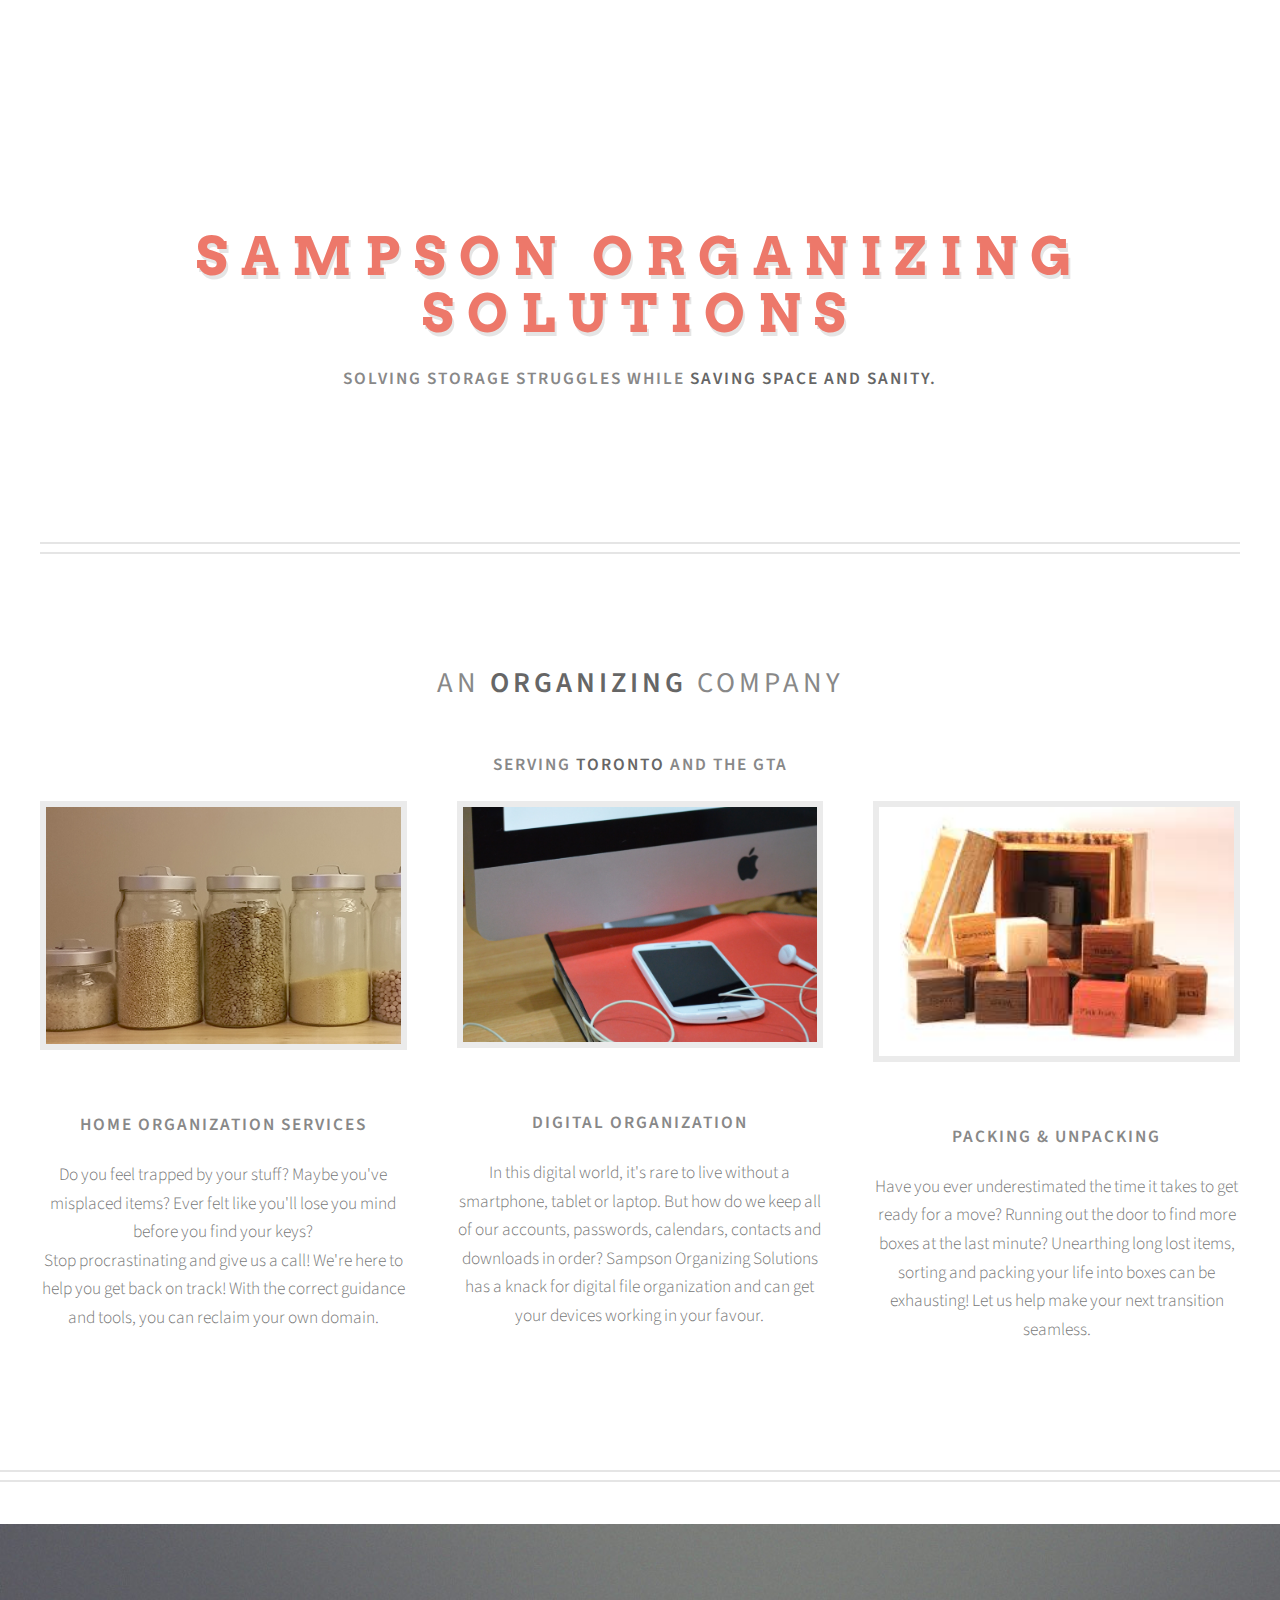
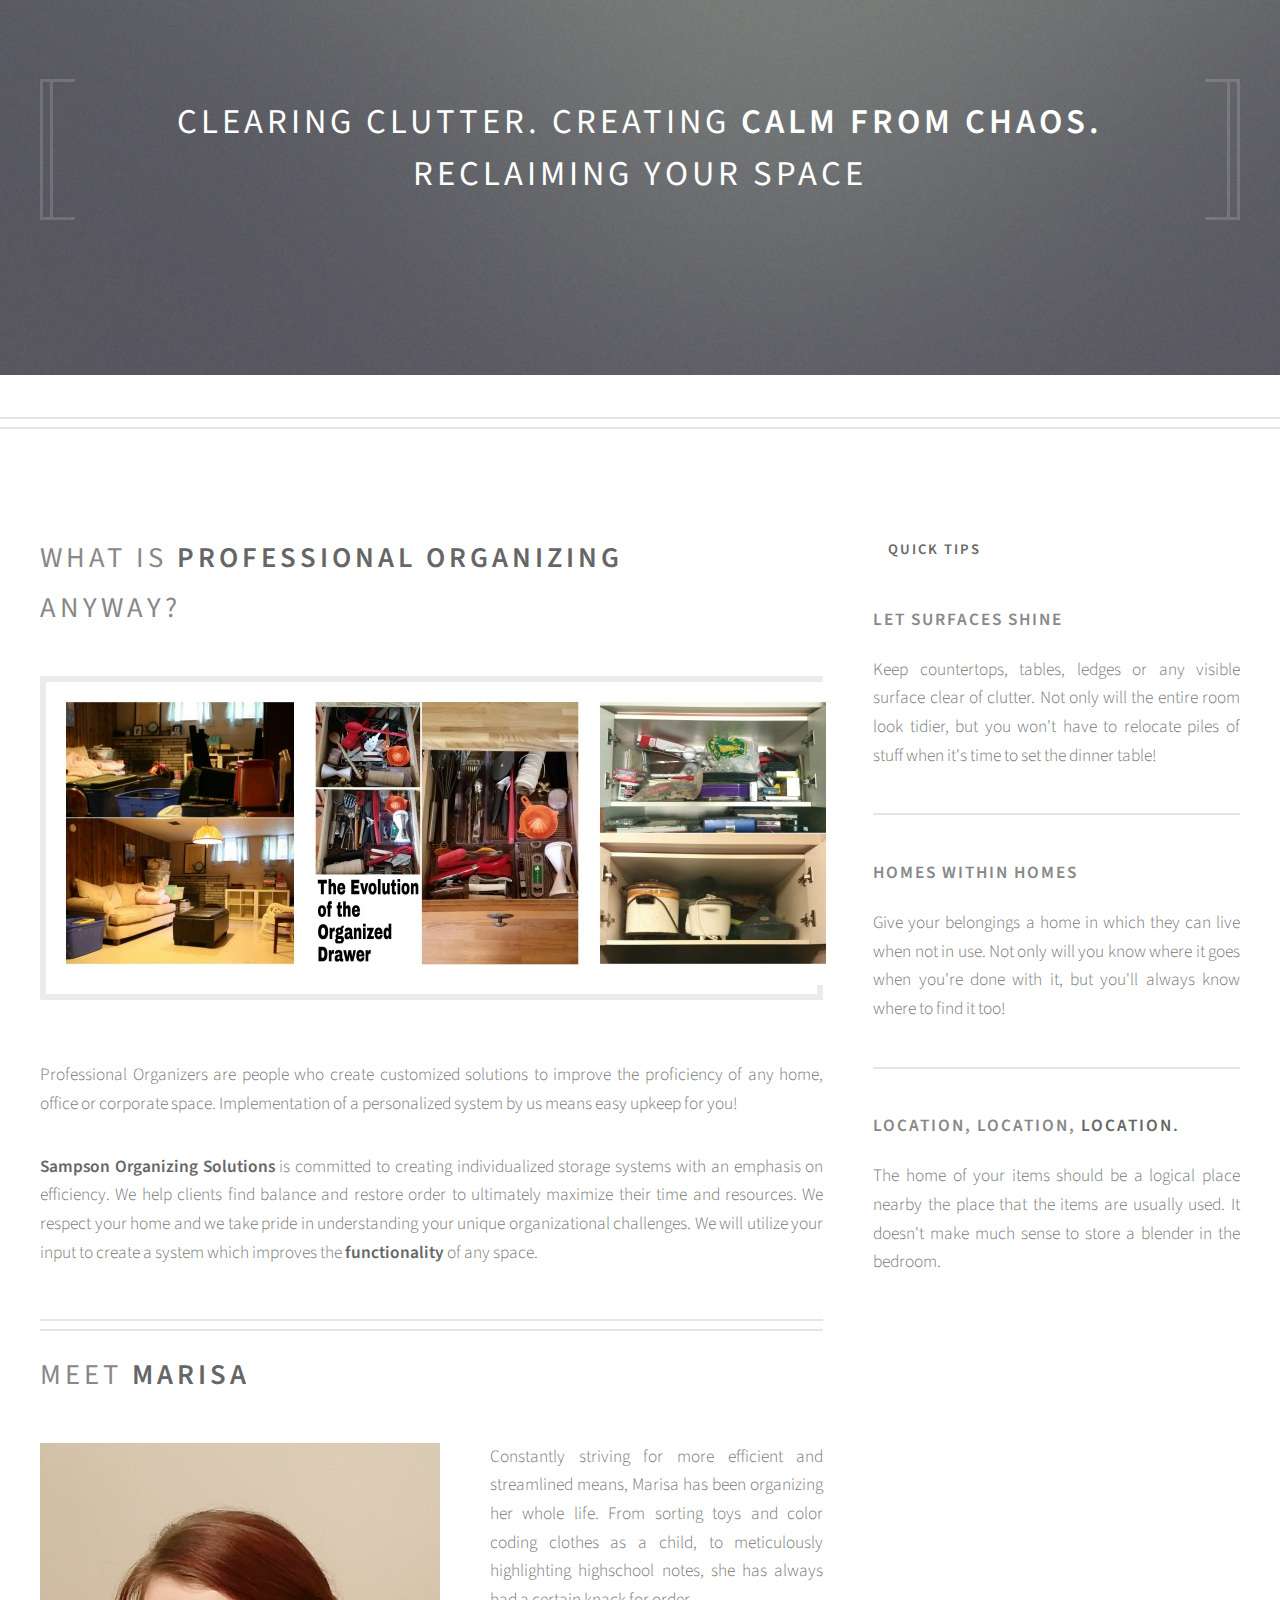
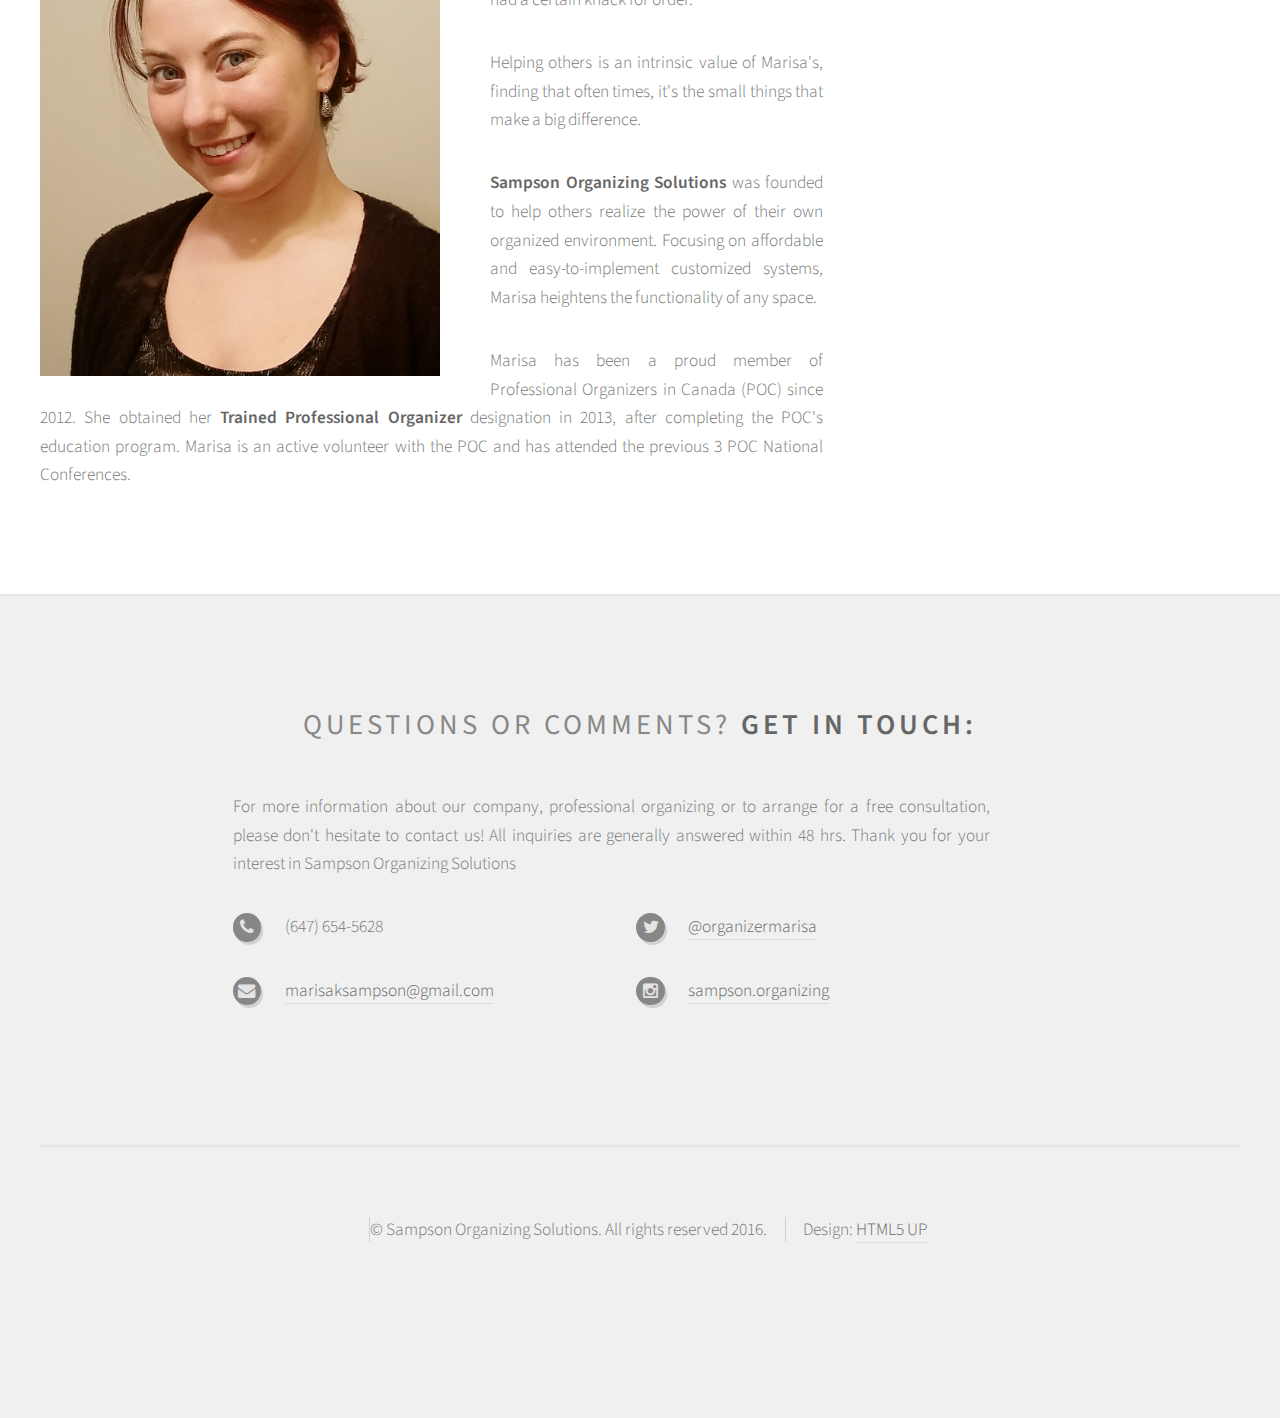
<file: index.html>
<!DOCTYPE HTML>
<!--
	Strongly Typed by HTML5 UP
	html5up.net | @n33co
	Free for personal and commercial use under the CCA 3.0 license (html5up.net/license)
-->
<html>
	<head>
		<script>
		  (function(i,s,o,g,r,a,m){i['GoogleAnalyticsObject']=r;i[r]=i[r]||function(){
		  (i[r].q=i[r].q||[]).push(arguments)},i[r].l=1*new Date();a=s.createElement(o),
		  m=s.getElementsByTagName(o)[0];a.async=1;a.src=g;m.parentNode.insertBefore(a,m)
		  })(window,document,'script','//www.google-analytics.com/analytics.js','ga');

		  ga('create', 'UA-69018903-1', 'auto');
		  ga('send', 'pageview');

		</script>
		<title>Sampson Organizing Solutions</title>
		<meta charset="utf-8" />
		<meta name="viewport" content="width=device-width, initial-scale=1" />
		<!--[if lte IE 8]><script src="assets/js/ie/html5shiv.js"></script><![endif]-->
		<link rel="stylesheet" href="assets/css/main.css" />
		<!--[if lte IE 8]><link rel="stylesheet" href="assets/css/ie8.css" /><![endif]-->
	</head>
	<body class="homepage">
		<div id="page-wrapper">

			<!-- Header -->
				<div id="header-wrapper">
					<div id="header" class="container">

						<!-- Logo -->
							<h1 id="logo"><a href="index.html">Sampson Organizing <br/> <br/> Solutions</a></h1>
							<p><h3>Solving Storage Struggles while <strong>Saving Space and Sanity.</strong></h3></p>

						<!-- Nav -->
							<nav id="nav">
						
							</nav>

					</div>
				</div>

			<!-- Features -->
				<div id="features-wrapper">
					<section id="features" class="container">
						<header>
							<h2>An <strong>Organizing</strong> Company</h2>
							<h3>Serving <strong>Toronto</strong> and the GTA</h3>
						</header>
						<div class="row">
							<div class="4u 12u(mobile)">

								<!-- Feature -->
									<section>
										<img class="image featured" src="images/organizedjars.jpg" alt="Organized Jars"/>
										<header>
											<h3>Home Organization Services</h3>
										</header>
										<p>Do you feel trapped by your stuff? Maybe you've misplaced items? Ever felt like you'll lose you mind before you find your keys?
										</p>Stop procrastinating and give us a call! We're here to help you get back on track! With the correct guidance and tools, you can reclaim your own domain.
									</section>

							</div>
							<div class="4u 12u(mobile)">

								<!-- Feature -->
									<section>
										<img class="image featured" src="images/digital_files.jpg" alt="Digital Organization" />
										<header>
											<h3>Digital Organization</h3>
										</header>
										<p>In this digital world, it's rare to live without a smartphone, tablet or laptop. But how do we keep all of our accounts, passwords, calendars, contacts and downloads in order? Sampson Organizing Solutions has a knack for digital file organization and can get your devices working in your favour.</p>
									</section>

							</div>
							<div class="4u 12u(mobile)">

								<!-- Feature -->
									<section>
										<img class="image featured" src="images/movingboxes.jpg" alt="Moving Boxes" />
										<header>
											<h3>Packing & Unpacking</h3>
										</header>
										<p>Have you ever underestimated the time it takes to get ready for a move? Running out the door to find more boxes at the last minute? Unearthing long lost items, sorting and packing your life into boxes can be exhausting! Let us help make your next transition seamless.</p>
									</section>

							</div>
						</div>
						<ul class="actions">
							<!--<li><a href="#" class="button icon fa-file">Tell Me More</a></li>-->
						</ul>
					</section>
				</div>

			<!-- Banner -->
				<div id="banner-wrapper">
					<div class="inner">
						<section id="banner" class="container">
							<p>Clearing Clutter. Creating <strong> calm from chaos.</strong><br />
							Reclaiming your space</p>
						</section>
					</div>
				</div>

			<!-- Main -->
				<div id="main-wrapper">
					<div id="main" class="container">
						<div class="row">

							<!-- Content -->
								<div id="content" class="8u 12u(mobile)">

									<!-- Post -->
										<article class="box post">
											<header>
												<h2>What is <strong>Professional Organizing</strong><br />
												anyway?</h2>
											</header>
											<a href="#" class="image featured"><img src="images/homeorganization.jpg" alt="" /></a>
											<!--<h3>header</h3>-->
											<p>Professional Organizers are people who create customized solutions to improve the proficiency of any home, office or corporate space. Implementation of a personalized system by us means easy upkeep for you!</p><p><strong>Sampson Organizing Solutions</strong> is committed to creating individualized storage systems with an emphasis on efficiency. We help clients find balance and restore order to ultimately maximize their time and resources. We respect your home and we take pride in understanding your unique organizational challenges. We will utilize your input to create a system which improves the <strong>functionality</strong> of any space.
										</p>
											<!--<ul class="actions">
												<li><a href="#" class="button icon fa-file">Continue Reading</a></li>
											</ul>-->
										</article>

									<!-- Post -->
										<article class="box post">
											<header>
												<br><h2>Meet <strong>Marisa</strong></h2>
												
											</header>
											<p><img class='portrait' height=533 width=400 src="images/marisasampson.jpg" h alt="Marisa Sampson" />
											
											Constantly striving for more efficient and streamlined means, Marisa has been organizing her whole life. From sorting toys and color coding clothes as a child, to meticulously highlighting highschool notes, she has always had a certain knack for order.</p><p>Helping others is an intrinsic value of Marisa's, finding that often times, it's the small things that make a big difference.</p><p><strong>Sampson Organizing Solutions</strong> was founded to help others realize the power of their own organized environment. Focusing on affordable and easy-to-implement customized systems, Marisa heightens the functionality of any space.</p><p></p><p>Marisa has been a proud member of Professional Organizers in Canada (POC) since 2012. She obtained her <strong>Trained Professional Organizer</strong> designation in 2013, after completing the POC's education program. Marisa is an active volunteer with the POC and has attended the previous 3 POC National Conferences.</p>
										
											<!--<ul class="actions">
												<li><a href="#" class="button icon fa-file">Continue Reading</a></li>
											</ul>-->
										</article>

								</div>

							<!-- Sidebar -->
								<div id="sidebar" class="4u 12u(mobile)">

									<!-- Excerpts -->
										<section>
											<ul class="divided">
												<li>

													<!-- Excerpt -->
														<article class="box excerpt">
															<header>
																<span class="date"><strong>QUICK TIPS</strong></span>
																<h3><a href="#">Let surfaces shine</a></h3>
															</header>
															<p>Keep countertops, tables, ledges or any visible surface clear of clutter. Not only will the entire room look tidier, but you won't have to relocate piles of stuff when it's time to set the dinner table!</p>
														</article>

												</li>
												<li>

													<!-- Excerpt -->
														<article class="box excerpt">
															<header>
																<!--<span class="date">QUICK TIP</span>-->
																<h3><a href="#">Homes within homes</a></h3>
															</header>
															<p>Give your belongings a home in which they can live when not in use. Not only will you know where it goes when you're done with it, but you'll always know where to find it too!</p>
														</article>

												</li>
												<li>

													<!-- Excerpt -->
														<article class="box excerpt">
															<header>
																<!--<span class="date">July 24</span>-->
																<h3><a href="#">Location, location, <strong>LOCATION.</strong></a></h3>
															</header>
															<p>The home of your items should be a logical place nearby the place that the items are usually used. It doesn't make much sense to store a blender in the bedroom.</p>
														</article>

												</li>
											</ul>
										</section>

									<!-- Highlights -->
										<!--<section>-->
											<!--<ul class="divided">-->
												<!--<li>

													<!-- Highlight -->
														<!--<article class="box highlight">
															<header>
																<h3>Something of note</h3>
															</header>
															<a href="#" class="image left"><img src="images/pic06.jpg" alt="" /></a>
															<p>Phasellus  sed laoreet massa id justo mattis pharetra. Fusce suscipit ligula vel quam
															viverra sit amet mollis tortor congue magna lorem ipsum dolor et quisque ut odio facilisis
															convallis. Etiam non nunc vel est suscipit convallis non id orci. Ut interdum tempus
															facilisis convallis. Etiam non nunc vel est suscipit convallis non id orci.</p>
															<!--<ul class="actions">
																<li><a href="#" class="button icon fa-file">Learn More</a></li>
															</ul>
														</article>

												</li>
												<li>

													<!-- Highlight -->
														<!--<article class="box highlight">
															<header>
																<h3><a href="#">Something of less note</a></h3>
															</header>
															<a href="#" class="image left"><img src="images/pic07.jpg" alt="" /></a>
															<p>Phasellus  sed laoreet massa id justo mattis pharetra. Fusce suscipit ligula vel quam
															viverra sit amet mollis tortor congue magna lorem ipsum dolor et quisque ut odio facilisis
															convallis. Etiam non nunc vel est suscipit convallis non id orci. Ut interdum tempus
															facilisis convallis. Etiam non nunc vel est suscipit convallis non id orci.</p>
															<ul class="actions">
																<li><a href="#" class="button icon fa-file">Learn More</a></li>
															</ul>
														</article>

												</li>
											</ul>-->
										<!--</section>-->

								</div>

						</div>
					</div>
				</div>

			<!-- Footer -->
				<div id="footer-wrapper">
					<div id="footer" class="container">
						<header>
							<h2>Questions or comments? <strong>Get in touch:</strong></h2>
						</header>
						<div class="row" >
							<!--<div class="6u 12u(mobile)">
								<section>
									<form method="post" action="#">
										<div class="row 50%">
											<div class="6u 12u(mobile)">
												<input name="name" placeholder="Name" type="text" />
											</div>
											<div class="6u 12u(mobile)">
												<input name="email" placeholder="Email" type="text" />
											</div>
										</div>
										<div class="row 50%">
											<div class="12u">
												<textarea name="message" placeholder="Message"></textarea>
											</div>
										</div>
										<div class="row 50%">
											<div class="12u">
												<a href="#" class="form-button-submit button icon fa-envelope">Send Message</a>
											</div>
										</div>
									</form>
								</section>
							</div>-->
							<div class="6u 12u(mobile)" style="padding-left: 14em;width: 80%;">
								<section>
									<p>For more information about our company, professional organizing or to arrange for a free consultation, please don't hesitate to contact us! All inquiries are generally answered within 48 hrs. Thank you for your interest in Sampson Organizing Solutions</p>
									<div class="row">
										<div class="6u 12u(mobile)">
											<ul class="icons">												
												<li class="icon fa-phone">
													(647) 654-5628
												</li>
												<li class="icon fa-envelope">
													<a href="mailto:marisaksampson@gmail.com">marisaksampson@gmail.com</a>
												</li>
											</ul>
										</div>
										<div class="6u 12u(mobile)">
											<ul class="icons">
												<li class="icon fa-twitter">
													<a href="http://www.twitter.com/organizermarisa">@organizermarisa</a>
												</li>
												<li class="icon fa-instagram">
													<a href="http://www.instagram.com/sampson.organizing">sampson.organizing</a>
												</li>										
												<!--<li class="icon fa-facebook">
													<a href="#">facebook.com/untitled-tld</a>
												</li>-->
											</ul>
										</div>
									</div>
								</section>
							</div>
						</div>
					</div>
					<div id="copyright" class="container">
						<ul class="links">
							<li>&copy; Sampson Organizing Solutions. All rights reserved 2016.</li><li>Design: <a href="http://html5up.net">HTML5 UP</a></li>
						</ul>
					</div>
				</div>

		</div>

		<!-- Scripts -->
			<script src="assets/js/jquery.min.js"></script>
			<script src="assets/js/jquery.dropotron.min.js"></script>
			<script src="assets/js/skel.min.js"></script>
			<script src="assets/js/skel-viewport.min.js"></script>
			<script src="assets/js/util.js"></script>
			<!--[if lte IE 8]><script src="assets/js/ie/respond.min.js"></script><![endif]-->
			<script src="assets/js/main.js"></script>

	</body>
</html>
</file>
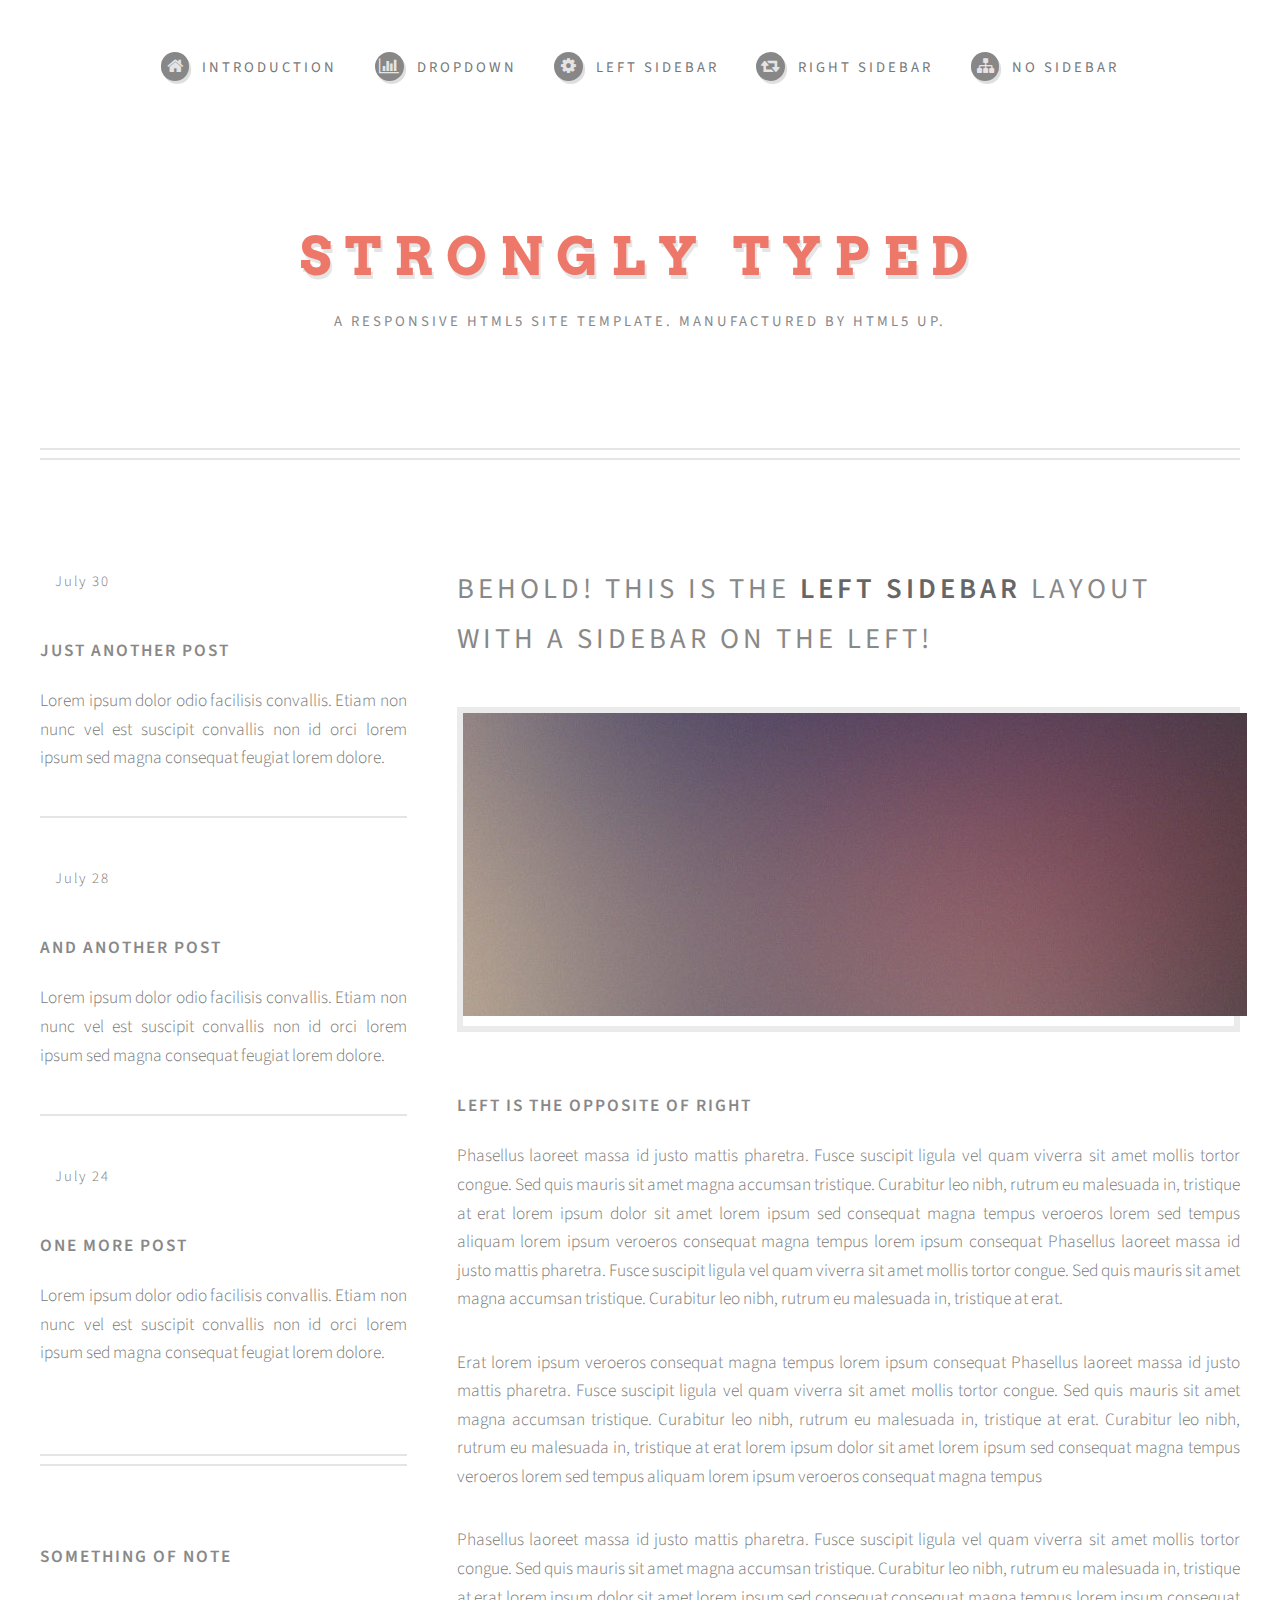
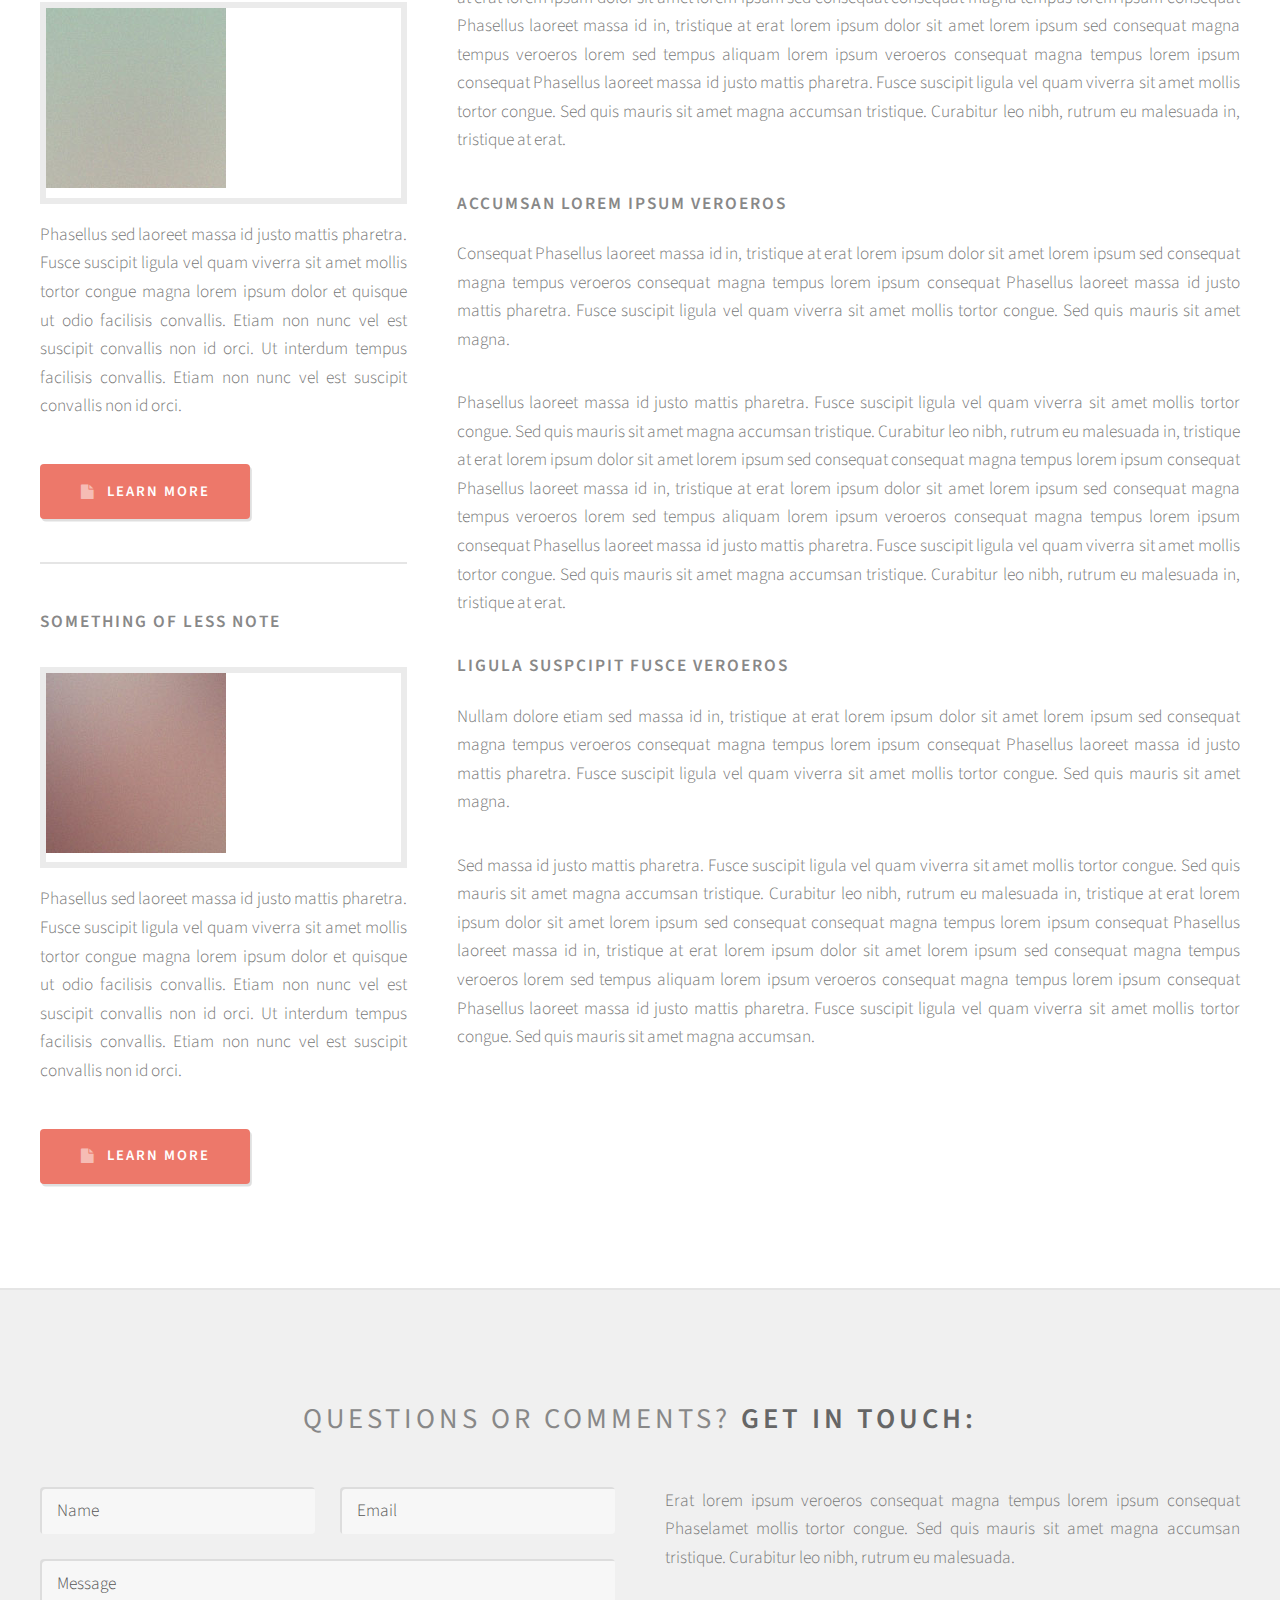
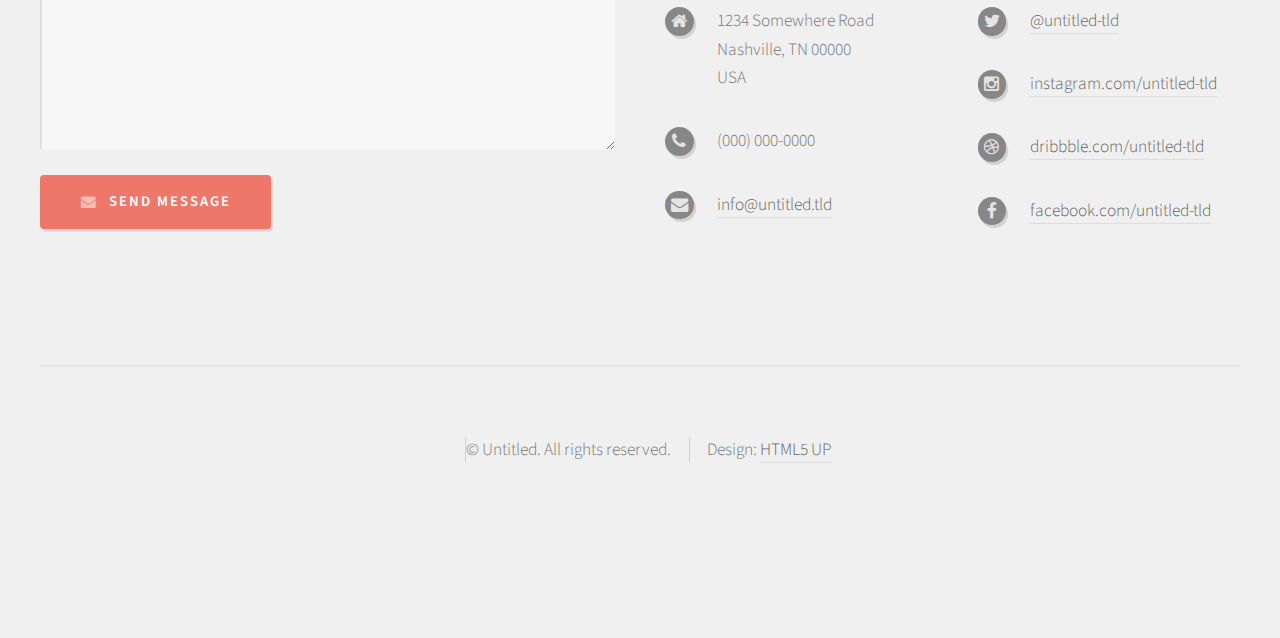
<file: left-sidebar.html>
<!DOCTYPE HTML>
<!--
	Strongly Typed by HTML5 UP
	html5up.net | @n33co
	Free for personal and commercial use under the CCA 3.0 license (html5up.net/license)
-->
<html>
	<head>
		<title>Left Sidebar - Strongly Typed by HTML5 UP</title>
		<meta charset="utf-8" />
		<meta name="viewport" content="width=device-width, initial-scale=1" />
		<!--[if lte IE 8]><script src="assets/js/ie/html5shiv.js"></script><![endif]-->
		<link rel="stylesheet" href="assets/css/main.css" />
		<!--[if lte IE 8]><link rel="stylesheet" href="assets/css/ie8.css" /><![endif]-->
	</head>
	<body class="left-sidebar">
		<div id="page-wrapper">

			<!-- Header -->
				<div id="header-wrapper">
					<div id="header" class="container">

						<!-- Logo -->
							<h1 id="logo"><a href="index.html">Strongly Typed</a></h1>
							<p>A responsive HTML5 site template. Manufactured by HTML5 UP.</p>

						<!-- Nav -->
							<nav id="nav">
								<ul>
									<li><a class="icon fa-home" href="index.html"><span>Introduction</span></a></li>
									<li>
										<a href="#" class="icon fa-bar-chart-o"><span>Dropdown</span></a>
										<ul>
											<li><a href="#">Lorem ipsum dolor</a></li>
											<li><a href="#">Magna phasellus</a></li>
											<li><a href="#">Etiam dolore nisl</a></li>
											<li>
												<a href="#">Phasellus consequat</a>
												<ul>
													<li><a href="#">Magna phasellus</a></li>
													<li><a href="#">Etiam dolore nisl</a></li>
													<li><a href="#">Phasellus consequat</a></li>
												</ul>
											</li>
											<li><a href="#">Veroeros feugiat</a></li>
										</ul>
									</li>
									<li><a class="icon fa-cog" href="left-sidebar.html"><span>Left Sidebar</span></a></li>
									<li><a class="icon fa-retweet" href="right-sidebar.html"><span>Right Sidebar</span></a></li>
									<li><a class="icon fa-sitemap" href="no-sidebar.html"><span>No Sidebar</span></a></li>
								</ul>
							</nav>

					</div>
				</div>

			<!-- Main -->
				<div id="main-wrapper">
					<div id="main" class="container">
						<div class="row">

							<!-- Sidebar -->
								<div id="sidebar" class="4u 12u(mobile)">

									<!-- Excerpts -->
										<section>
											<ul class="divided">
												<li>

													<!-- Excerpt -->
														<article class="box excerpt">
															<header>
																<span class="date">July 30</span>
																<h3><a href="#">Just another post</a></h3>
															</header>
															<p>Lorem ipsum dolor odio facilisis convallis. Etiam non nunc vel est
															suscipit convallis non id orci lorem ipsum sed magna consequat feugiat lorem dolore.</p>
														</article>

												</li>
												<li>

													<!-- Excerpt -->
														<article class="box excerpt">
															<header>
																<span class="date">July 28</span>
																<h3><a href="#">And another post</a></h3>
															</header>
															<p>Lorem ipsum dolor odio facilisis convallis. Etiam non nunc vel est
															suscipit convallis non id orci lorem ipsum sed magna consequat feugiat lorem dolore.</p>
														</article>

												</li>
												<li>

													<!-- Excerpt -->
														<article class="box excerpt">
															<header>
																<span class="date">July 24</span>
																<h3><a href="#">One more post</a></h3>
															</header>
															<p>Lorem ipsum dolor odio facilisis convallis. Etiam non nunc vel est
															suscipit convallis non id orci lorem ipsum sed magna consequat feugiat lorem dolore.</p>
														</article>

												</li>
											</ul>
										</section>

									<!-- Highlights -->
										<section>
											<ul class="divided">
												<li>

													<!-- Highlight -->
														<article class="box highlight">
															<header>
																<h3><a href="#">Something of note</a></h3>
															</header>
															<a href="#" class="image left"><img src="images/pic06.jpg" alt="" /></a>
															<p>Phasellus  sed laoreet massa id justo mattis pharetra. Fusce suscipit ligula vel quam
															viverra sit amet mollis tortor congue magna lorem ipsum dolor et quisque ut odio facilisis
															convallis. Etiam non nunc vel est suscipit convallis non id orci. Ut interdum tempus
															facilisis convallis. Etiam non nunc vel est suscipit convallis non id orci.</p>
															<ul class="actions">
																<li><a href="#" class="button icon fa-file">Learn More</a></li>
															</ul>
														</article>

												</li>
												<li>

													<!-- Highlight -->
														<article class="box highlight">
															<header>
																<h3><a href="#">Something of less note</a></h3>
															</header>
															<a href="#" class="image left"><img src="images/pic07.jpg" alt="" /></a>
															<p>Phasellus  sed laoreet massa id justo mattis pharetra. Fusce suscipit ligula vel quam
															viverra sit amet mollis tortor congue magna lorem ipsum dolor et quisque ut odio facilisis
															convallis. Etiam non nunc vel est suscipit convallis non id orci. Ut interdum tempus
															facilisis convallis. Etiam non nunc vel est suscipit convallis non id orci.</p>
															<ul class="actions">
																<li><a href="#" class="button icon fa-file">Learn More</a></li>
															</ul>
														</article>

												</li>
											</ul>
										</section>

								</div>

							<!-- Content -->
								<div id="content" class="8u 12u(mobile) important(mobile)">

									<!-- Post -->
										<article class="box post">
											<header>
												<h2>Behold! This is the <strong>left sidebar</strong> layout<br />
												with a sidebar on the left!</h2>
											</header>
											<span class="image featured"><img src="images/pic04.jpg" alt="" /></span>
											<h3>Left is the opposite of right</h3>
											<p>Phasellus laoreet massa id justo mattis pharetra. Fusce suscipit
											ligula vel quam viverra sit amet mollis tortor congue. Sed quis mauris
											sit amet magna accumsan tristique. Curabitur leo nibh, rutrum eu malesuada
											in, tristique at erat lorem ipsum dolor sit amet lorem ipsum sed consequat
											magna tempus veroeros lorem sed tempus aliquam lorem ipsum veroeros
											consequat magna tempus lorem ipsum consequat Phasellus laoreet massa id
											justo mattis pharetra. Fusce suscipit ligula vel quam viverra sit amet
											mollis tortor congue. Sed quis mauris sit amet magna accumsan tristique.
											Curabitur leo nibh, rutrum eu malesuada in, tristique at erat.</p>
											<p>Erat lorem ipsum veroeros consequat magna tempus lorem ipsum consequat
											Phasellus laoreet massa id justo mattis pharetra. Fusce suscipit ligula
											vel quam viverra sit amet mollis tortor congue. Sed quis mauris sit amet
											magna accumsan tristique. Curabitur leo nibh, rutrum eu malesuada in,
											tristique at erat. Curabitur leo nibh, rutrum eu malesuada  in, tristique
											at erat lorem ipsum dolor sit amet lorem ipsum sed consequat magna
											tempus veroeros lorem sed tempus aliquam lorem ipsum veroeros consequat
											magna tempus</p>
											<p>Phasellus laoreet massa id justo mattis pharetra. Fusce suscipit
											ligula vel quam viverra sit amet mollis tortor congue. Sed quis mauris
											sit amet magna accumsan tristique. Curabitur leo nibh, rutrum eu malesuada
											in, tristique at erat lorem ipsum dolor sit amet lorem ipsum sed consequat
											consequat magna tempus lorem ipsum consequat Phasellus laoreet massa id
											in, tristique at erat lorem ipsum dolor sit amet lorem ipsum sed consequat
											magna tempus veroeros lorem sed tempus aliquam lorem ipsum veroeros
											consequat magna tempus lorem ipsum consequat Phasellus laoreet massa id
											justo mattis pharetra. Fusce suscipit ligula vel quam viverra sit amet
											mollis tortor congue. Sed quis mauris sit amet magna accumsan tristique.
											Curabitur leo nibh, rutrum eu malesuada in, tristique at erat.</p>
											<h3>Accumsan lorem ipsum veroeros</h3>
											<p>Consequat Phasellus laoreet massa id in, tristique at erat lorem
											ipsum dolor sit amet lorem ipsum sed consequat magna tempus veroeros
											consequat magna tempus lorem ipsum consequat Phasellus laoreet massa id
											justo mattis pharetra. Fusce suscipit ligula vel quam viverra sit amet
											mollis tortor congue. Sed quis mauris sit amet magna.</p>
											<p>Phasellus laoreet massa id justo mattis pharetra. Fusce suscipit
											ligula vel quam viverra sit amet mollis tortor congue. Sed quis mauris
											sit amet magna accumsan tristique. Curabitur leo nibh, rutrum eu malesuada
											in, tristique at erat lorem ipsum dolor sit amet lorem ipsum sed consequat
											consequat magna tempus lorem ipsum consequat Phasellus laoreet massa id
											in, tristique at erat lorem ipsum dolor sit amet lorem ipsum sed consequat
											magna tempus veroeros lorem sed tempus aliquam lorem ipsum veroeros
											consequat magna tempus lorem ipsum consequat Phasellus laoreet massa id
											justo mattis pharetra. Fusce suscipit ligula vel quam viverra sit amet
											mollis tortor congue. Sed quis mauris sit amet magna accumsan tristique.
											Curabitur leo nibh, rutrum eu malesuada in, tristique at erat.</p>
											<h3>Ligula suspcipit fusce veroeros</h3>
											<p>Nullam dolore etiam sed massa id in, tristique at erat lorem
											ipsum dolor sit amet lorem ipsum sed consequat magna tempus veroeros
											consequat magna tempus lorem ipsum consequat Phasellus laoreet massa id
											justo mattis pharetra. Fusce suscipit ligula vel quam viverra sit amet
											mollis tortor congue. Sed quis mauris sit amet magna.</p>
											<p>Sed massa id justo mattis pharetra. Fusce suscipit
											ligula vel quam viverra sit amet mollis tortor congue. Sed quis mauris
											sit amet magna accumsan tristique. Curabitur leo nibh, rutrum eu malesuada
											in, tristique at erat lorem ipsum dolor sit amet lorem ipsum sed consequat
											consequat magna tempus lorem ipsum consequat Phasellus laoreet massa id
											in, tristique at erat lorem ipsum dolor sit amet lorem ipsum sed consequat
											magna tempus veroeros lorem sed tempus aliquam lorem ipsum veroeros
											consequat magna tempus lorem ipsum consequat Phasellus laoreet massa id
											justo mattis pharetra. Fusce suscipit ligula vel quam viverra sit amet
											mollis tortor congue. Sed quis mauris sit amet magna accumsan.</p>
										</article>

								</div>

						</div>
					</div>
				</div>

			<!-- Footer -->
				<div id="footer-wrapper">
					<div id="footer" class="container">
						<header>
							<h2>Questions or comments? <strong>Get in touch:</strong></h2>
						</header>
						<div class="row">
							<div class="6u 12u(mobile)">
								<section>
									<form method="post" action="#">
										<div class="row 50%">
											<div class="6u 12u(mobile)">
												<input name="name" placeholder="Name" type="text" />
											</div>
											<div class="6u 12u(mobile)">
												<input name="email" placeholder="Email" type="text" />
											</div>
										</div>
										<div class="row 50%">
											<div class="12u">
												<textarea name="message" placeholder="Message"></textarea>
											</div>
										</div>
										<div class="row 50%">
											<div class="12u">
												<a href="#" class="form-button-submit button icon fa-envelope">Send Message</a>
											</div>
										</div>
									</form>
								</section>
							</div>
							<div class="6u 12u(mobile)">
								<section>
									<p>Erat lorem ipsum veroeros consequat magna tempus lorem ipsum consequat Phaselamet
									mollis tortor congue. Sed quis mauris sit amet magna accumsan tristique. Curabitur
									leo nibh, rutrum eu malesuada.</p>
									<div class="row">
										<div class="6u 12u(mobile)">
											<ul class="icons">
												<li class="icon fa-home">
													1234 Somewhere Road<br />
													Nashville, TN 00000<br />
													USA
												</li>
												<li class="icon fa-phone">
													(000) 000-0000
												</li>
												<li class="icon fa-envelope">
													<a href="#">info@untitled.tld</a>
												</li>
											</ul>
										</div>
										<div class="6u 12u(mobile)">
											<ul class="icons">
												<li class="icon fa-twitter">
													<a href="#">@untitled-tld</a>
												</li>
												<li class="icon fa-instagram">
													<a href="#">instagram.com/untitled-tld</a>
												</li>
												<li class="icon fa-dribbble">
													<a href="#">dribbble.com/untitled-tld</a>
												</li>
												<li class="icon fa-facebook">
													<a href="#">facebook.com/untitled-tld</a>
												</li>
											</ul>
										</div>
									</div>
								</section>
							</div>
						</div>
					</div>
					<div id="copyright" class="container">
						<ul class="links">
							<li>&copy; Untitled. All rights reserved.</li><li>Design: <a href="http://html5up.net">HTML5 UP</a></li>
						</ul>
					</div>
				</div>

		</div>

		<!-- Scripts -->
			<script src="assets/js/jquery.min.js"></script>
			<script src="assets/js/jquery.dropotron.min.js"></script>
			<script src="assets/js/skel.min.js"></script>
			<script src="assets/js/skel-viewport.min.js"></script>
			<script src="assets/js/util.js"></script>
			<!--[if lte IE 8]><script src="assets/js/ie/respond.min.js"></script><![endif]-->
			<script src="assets/js/main.js"></script>

	</body>
</html>
</file>
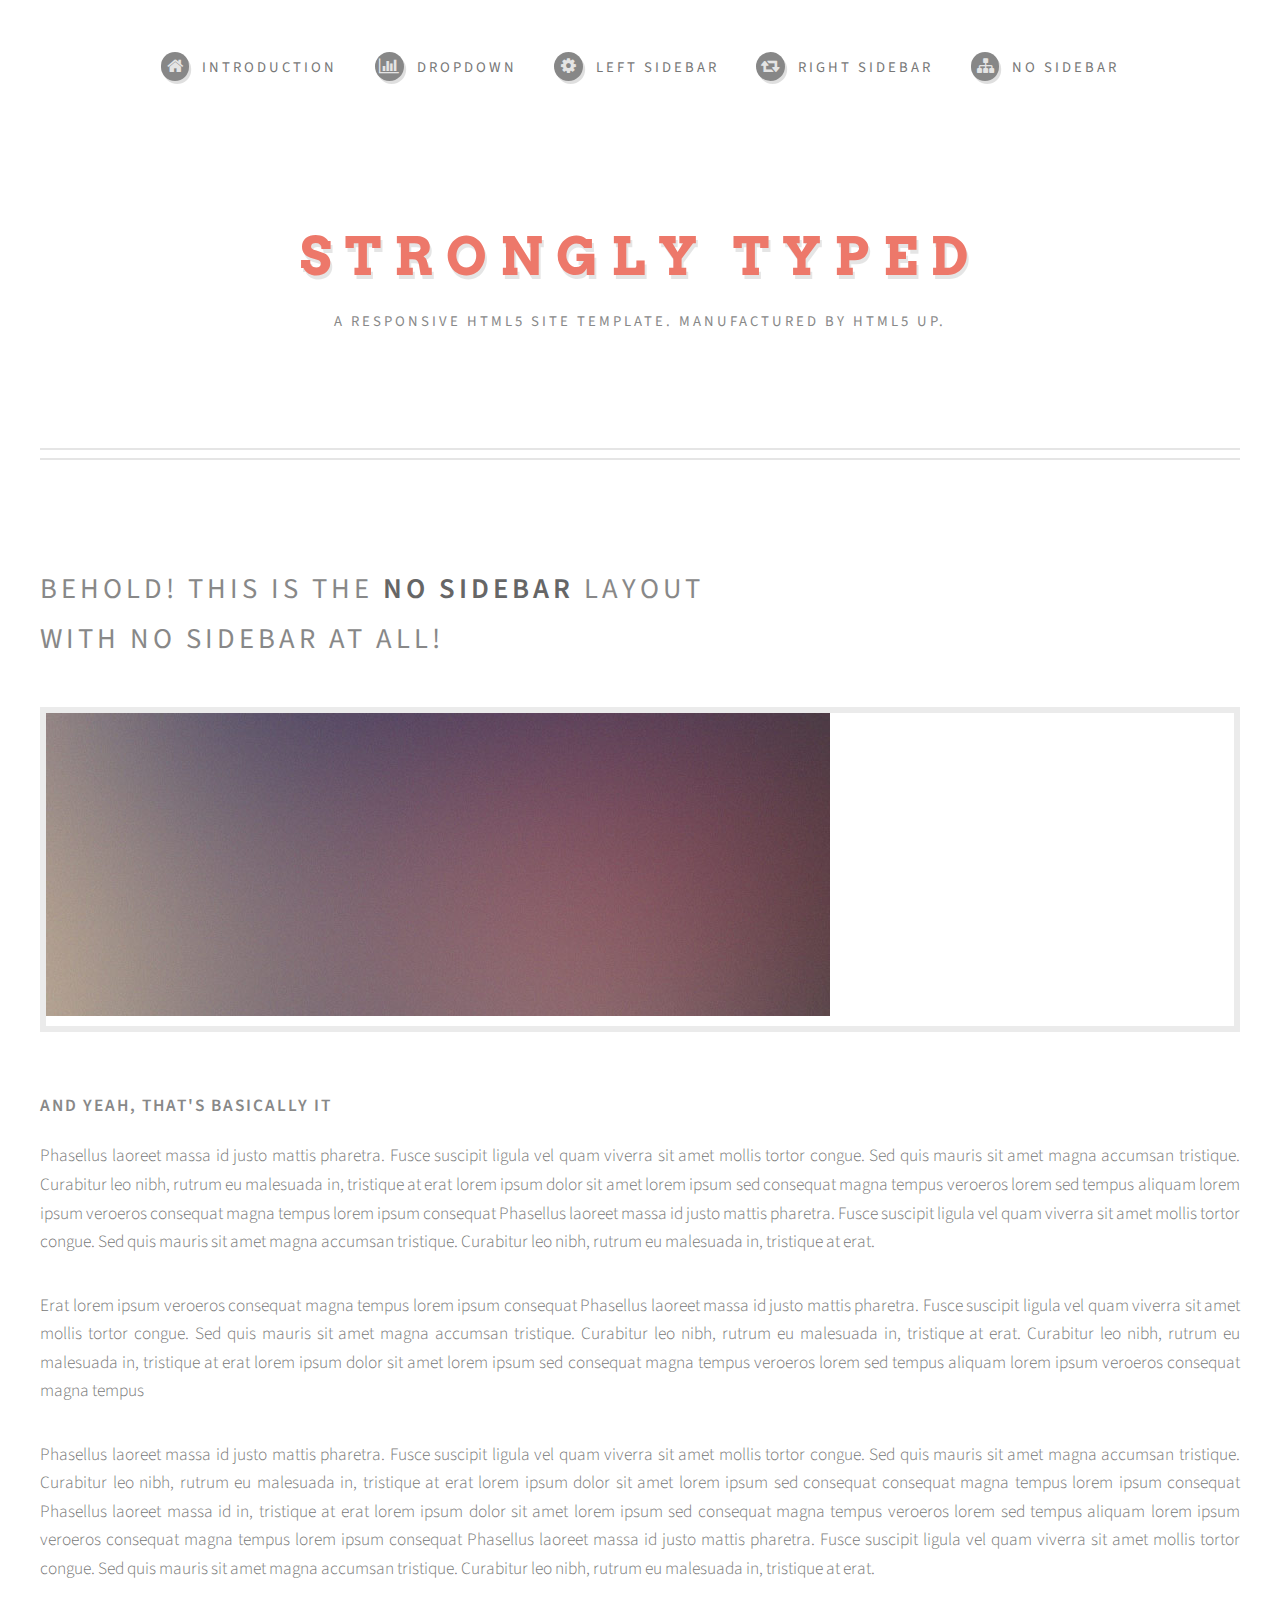
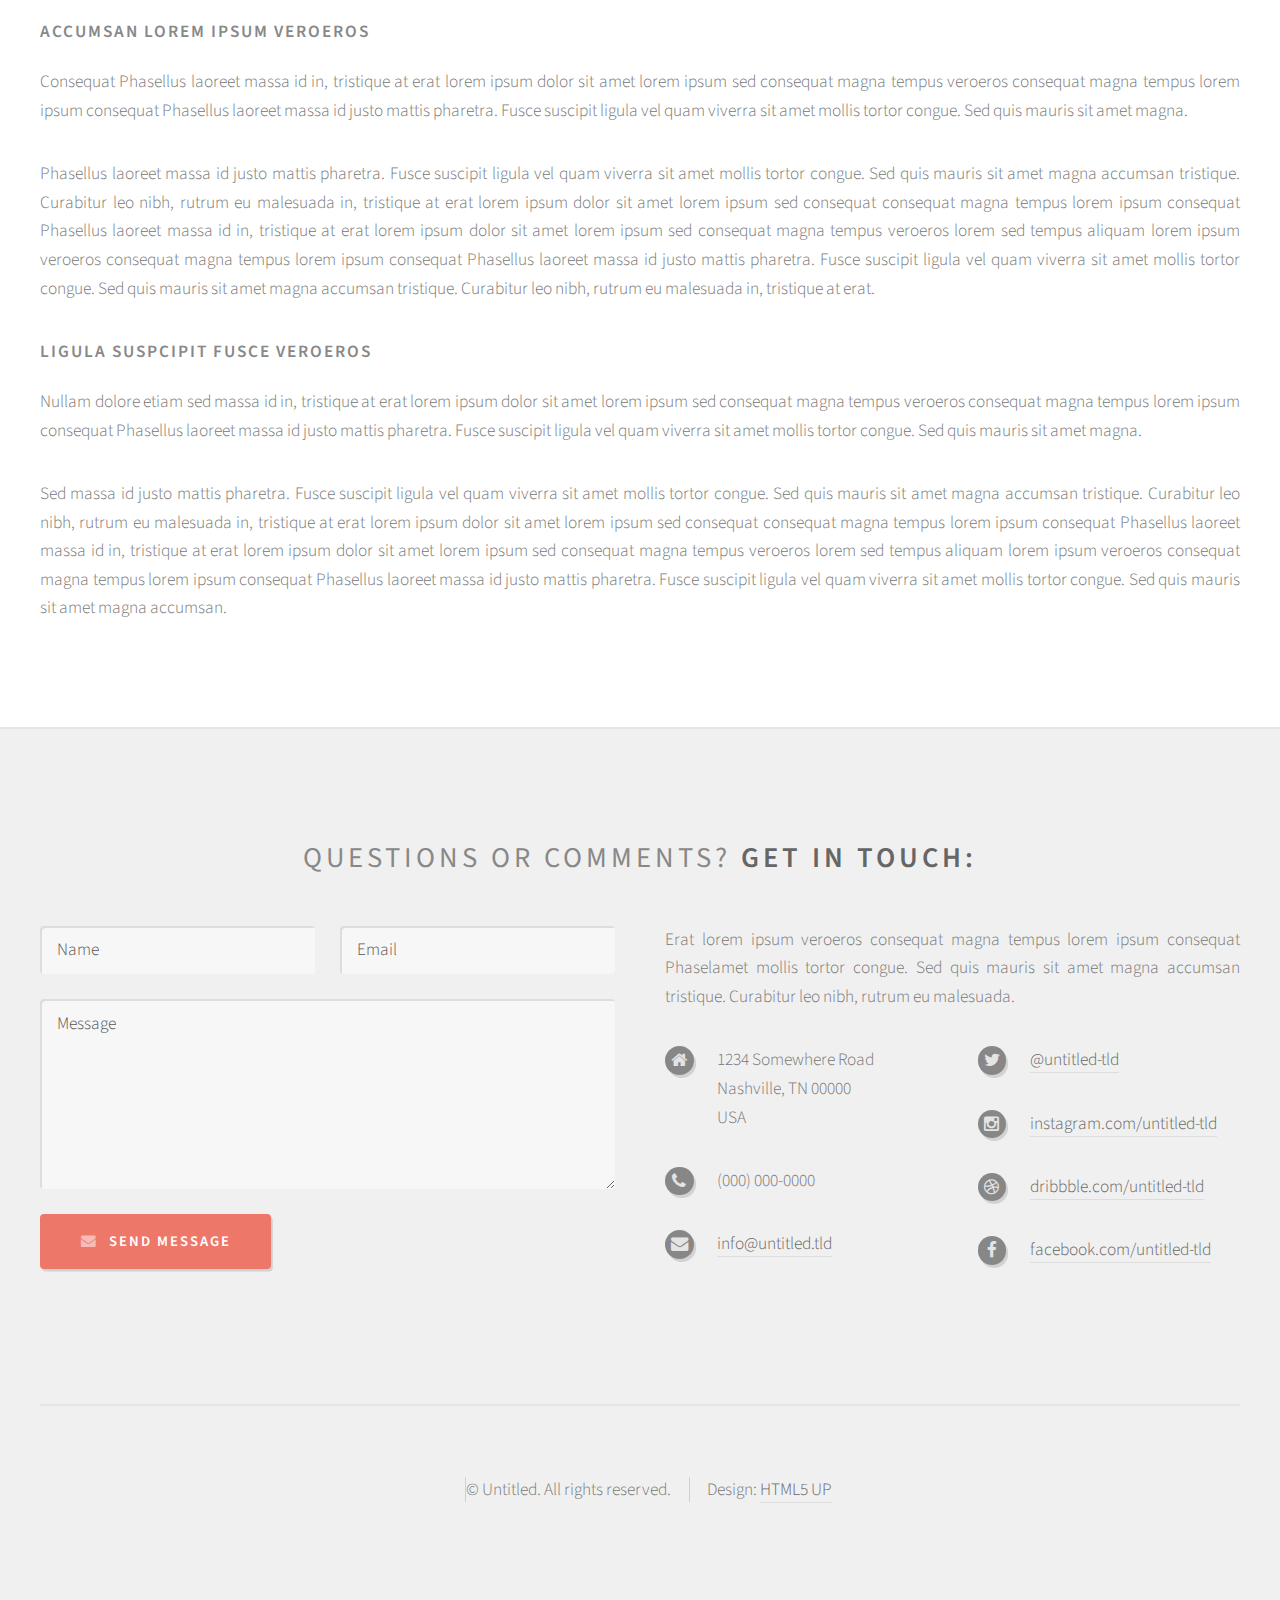
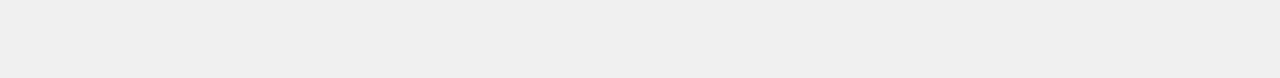
<file: no-sidebar.html>
<!DOCTYPE HTML>
<!--
	Strongly Typed by HTML5 UP
	html5up.net | @n33co
	Free for personal and commercial use under the CCA 3.0 license (html5up.net/license)
-->
<html>
	<head>
		<title>No Sidebar - Strongly Typed by HTML5 UP</title>
		<meta charset="utf-8" />
		<meta name="viewport" content="width=device-width, initial-scale=1" />
		<!--[if lte IE 8]><script src="assets/js/ie/html5shiv.js"></script><![endif]-->
		<link rel="stylesheet" href="assets/css/main.css" />
		<!--[if lte IE 8]><link rel="stylesheet" href="assets/css/ie8.css" /><![endif]-->
	</head>
	<body class="no-sidebar">
		<div id="page-wrapper">

			<!-- Header -->
				<div id="header-wrapper">
					<div id="header" class="container">

						<!-- Logo -->
							<h1 id="logo"><a href="index.html">Strongly Typed</a></h1>
							<p>A responsive HTML5 site template. Manufactured by HTML5 UP.</p>

						<!-- Nav -->
							<nav id="nav">
								<ul>
									<li><a class="icon fa-home" href="index.html"><span>Introduction</span></a></li>
									<li>
										<a href="#" class="icon fa-bar-chart-o"><span>Dropdown</span></a>
										<ul>
											<li><a href="#">Lorem ipsum dolor</a></li>
											<li><a href="#">Magna phasellus</a></li>
											<li><a href="#">Etiam dolore nisl</a></li>
											<li>
												<a href="#">Phasellus consequat</a>
												<ul>
													<li><a href="#">Magna phasellus</a></li>
													<li><a href="#">Etiam dolore nisl</a></li>
													<li><a href="#">Phasellus consequat</a></li>
												</ul>
											</li>
											<li><a href="#">Veroeros feugiat</a></li>
										</ul>
									</li>
									<li><a class="icon fa-cog" href="left-sidebar.html"><span>Left Sidebar</span></a></li>
									<li><a class="icon fa-retweet" href="right-sidebar.html"><span>Right Sidebar</span></a></li>
									<li><a class="icon fa-sitemap" href="no-sidebar.html"><span>No Sidebar</span></a></li>
								</ul>
							</nav>

					</div>
				</div>

			<!-- Main -->
				<div id="main-wrapper">
					<div id="main" class="container">
						<div id="content">

							<!-- Post -->
								<article class="box post">
									<header>
										<h2>Behold! This is the <strong>no sidebar</strong> layout<br />
										with no sidebar at all!</h2>
									</header>
									<span class="image featured"><img src="images/pic04.jpg" alt="" /></span>
									<h3>And yeah, that's basically it</h3>
									<p>Phasellus laoreet massa id justo mattis pharetra. Fusce suscipit
									ligula vel quam viverra sit amet mollis tortor congue. Sed quis mauris
									sit amet magna accumsan tristique. Curabitur leo nibh, rutrum eu malesuada
									in, tristique at erat lorem ipsum dolor sit amet lorem ipsum sed consequat
									magna tempus veroeros lorem sed tempus aliquam lorem ipsum veroeros
									consequat magna tempus lorem ipsum consequat Phasellus laoreet massa id
									justo mattis pharetra. Fusce suscipit ligula vel quam viverra sit amet
									mollis tortor congue. Sed quis mauris sit amet magna accumsan tristique.
									Curabitur leo nibh, rutrum eu malesuada in, tristique at erat.</p>
									<p>Erat lorem ipsum veroeros consequat magna tempus lorem ipsum consequat
									Phasellus laoreet massa id justo mattis pharetra. Fusce suscipit ligula
									vel quam viverra sit amet mollis tortor congue. Sed quis mauris sit amet
									magna accumsan tristique. Curabitur leo nibh, rutrum eu malesuada in,
									tristique at erat. Curabitur leo nibh, rutrum eu malesuada  in, tristique
									at erat lorem ipsum dolor sit amet lorem ipsum sed consequat magna
									tempus veroeros lorem sed tempus aliquam lorem ipsum veroeros consequat
									magna tempus</p>
									<p>Phasellus laoreet massa id justo mattis pharetra. Fusce suscipit
									ligula vel quam viverra sit amet mollis tortor congue. Sed quis mauris
									sit amet magna accumsan tristique. Curabitur leo nibh, rutrum eu malesuada
									in, tristique at erat lorem ipsum dolor sit amet lorem ipsum sed consequat
									consequat magna tempus lorem ipsum consequat Phasellus laoreet massa id
									in, tristique at erat lorem ipsum dolor sit amet lorem ipsum sed consequat
									magna tempus veroeros lorem sed tempus aliquam lorem ipsum veroeros
									consequat magna tempus lorem ipsum consequat Phasellus laoreet massa id
									justo mattis pharetra. Fusce suscipit ligula vel quam viverra sit amet
									mollis tortor congue. Sed quis mauris sit amet magna accumsan tristique.
									Curabitur leo nibh, rutrum eu malesuada in, tristique at erat.</p>
									<h3>Accumsan lorem ipsum veroeros</h3>
									<p>Consequat Phasellus laoreet massa id in, tristique at erat lorem
									ipsum dolor sit amet lorem ipsum sed consequat magna tempus veroeros
									consequat magna tempus lorem ipsum consequat Phasellus laoreet massa id
									justo mattis pharetra. Fusce suscipit ligula vel quam viverra sit amet
									mollis tortor congue. Sed quis mauris sit amet magna.</p>
									<p>Phasellus laoreet massa id justo mattis pharetra. Fusce suscipit
									ligula vel quam viverra sit amet mollis tortor congue. Sed quis mauris
									sit amet magna accumsan tristique. Curabitur leo nibh, rutrum eu malesuada
									in, tristique at erat lorem ipsum dolor sit amet lorem ipsum sed consequat
									consequat magna tempus lorem ipsum consequat Phasellus laoreet massa id
									in, tristique at erat lorem ipsum dolor sit amet lorem ipsum sed consequat
									magna tempus veroeros lorem sed tempus aliquam lorem ipsum veroeros
									consequat magna tempus lorem ipsum consequat Phasellus laoreet massa id
									justo mattis pharetra. Fusce suscipit ligula vel quam viverra sit amet
									mollis tortor congue. Sed quis mauris sit amet magna accumsan tristique.
									Curabitur leo nibh, rutrum eu malesuada in, tristique at erat.</p>
									<h3>Ligula suspcipit fusce veroeros</h3>
									<p>Nullam dolore etiam sed massa id in, tristique at erat lorem
									ipsum dolor sit amet lorem ipsum sed consequat magna tempus veroeros
									consequat magna tempus lorem ipsum consequat Phasellus laoreet massa id
									justo mattis pharetra. Fusce suscipit ligula vel quam viverra sit amet
									mollis tortor congue. Sed quis mauris sit amet magna.</p>
									<p>Sed massa id justo mattis pharetra. Fusce suscipit
									ligula vel quam viverra sit amet mollis tortor congue. Sed quis mauris
									sit amet magna accumsan tristique. Curabitur leo nibh, rutrum eu malesuada
									in, tristique at erat lorem ipsum dolor sit amet lorem ipsum sed consequat
									consequat magna tempus lorem ipsum consequat Phasellus laoreet massa id
									in, tristique at erat lorem ipsum dolor sit amet lorem ipsum sed consequat
									magna tempus veroeros lorem sed tempus aliquam lorem ipsum veroeros
									consequat magna tempus lorem ipsum consequat Phasellus laoreet massa id
									justo mattis pharetra. Fusce suscipit ligula vel quam viverra sit amet
									mollis tortor congue. Sed quis mauris sit amet magna accumsan.</p>
								</article>

						</div>
					</div>
				</div>

			<!-- Footer -->
				<div id="footer-wrapper">
					<div id="footer" class="container">
						<header>
							<h2>Questions or comments? <strong>Get in touch:</strong></h2>
						</header>
						<div class="row">
							<div class="6u 12u(mobile)">
								<section>
									<form method="post" action="#">
										<div class="row 50%">
											<div class="6u 12u(mobile)">
												<input name="name" placeholder="Name" type="text" />
											</div>
											<div class="6u 12u(mobile)">
												<input name="email" placeholder="Email" type="text" />
											</div>
										</div>
										<div class="row 50%">
											<div class="12u">
												<textarea name="message" placeholder="Message"></textarea>
											</div>
										</div>
										<div class="row 50%">
											<div class="12u">
												<a href="#" class="form-button-submit button icon fa-envelope">Send Message</a>
											</div>
										</div>
									</form>
								</section>
							</div>
							<div class="6u 12u(mobile)">
								<section>
									<p>Erat lorem ipsum veroeros consequat magna tempus lorem ipsum consequat Phaselamet
									mollis tortor congue. Sed quis mauris sit amet magna accumsan tristique. Curabitur
									leo nibh, rutrum eu malesuada.</p>
									<div class="row">
										<div class="6u 12u(mobile)">
											<ul class="icons">
												<li class="icon fa-home">
													1234 Somewhere Road<br />
													Nashville, TN 00000<br />
													USA
												</li>
												<li class="icon fa-phone">
													(000) 000-0000
												</li>
												<li class="icon fa-envelope">
													<a href="#">info@untitled.tld</a>
												</li>
											</ul>
										</div>
										<div class="6u 12u(mobile)">
											<ul class="icons">
												<li class="icon fa-twitter">
													<a href="#">@untitled-tld</a>
												</li>
												<li class="icon fa-instagram">
													<a href="#">instagram.com/untitled-tld</a>
												</li>
												<li class="icon fa-dribbble">
													<a href="#">dribbble.com/untitled-tld</a>
												</li>
												<li class="icon fa-facebook">
													<a href="#">facebook.com/untitled-tld</a>
												</li>
											</ul>
										</div>
									</div>
								</section>
							</div>
						</div>
					</div>
					<div id="copyright" class="container">
						<ul class="links">
							<li>&copy; Untitled. All rights reserved.</li><li>Design: <a href="http://html5up.net">HTML5 UP</a></li>
						</ul>
					</div>
				</div>

		</div>

		<!-- Scripts -->
			<script src="assets/js/jquery.min.js"></script>
			<script src="assets/js/jquery.dropotron.min.js"></script>
			<script src="assets/js/skel.min.js"></script>
			<script src="assets/js/skel-viewport.min.js"></script>
			<script src="assets/js/util.js"></script>
			<!--[if lte IE 8]><script src="assets/js/ie/respond.min.js"></script><![endif]-->
			<script src="assets/js/main.js"></script>

	</body>
</html>
</file>
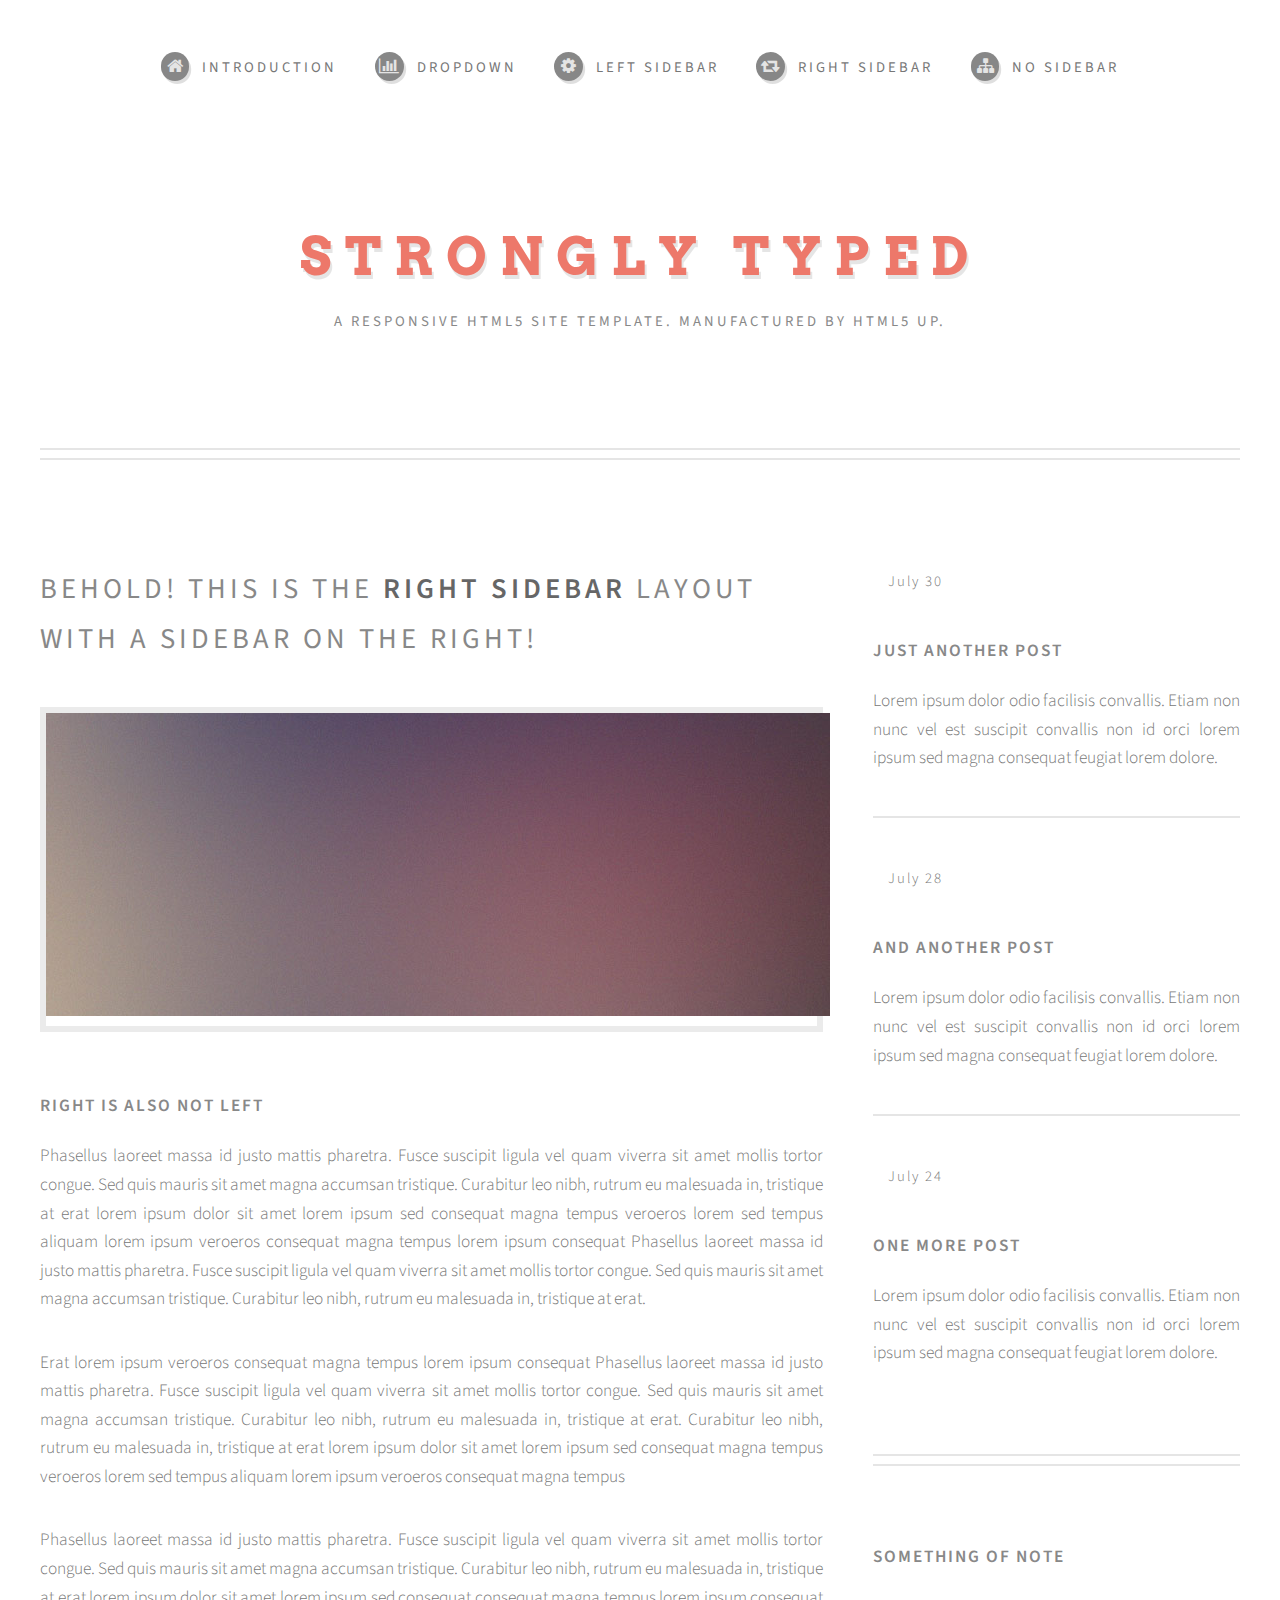
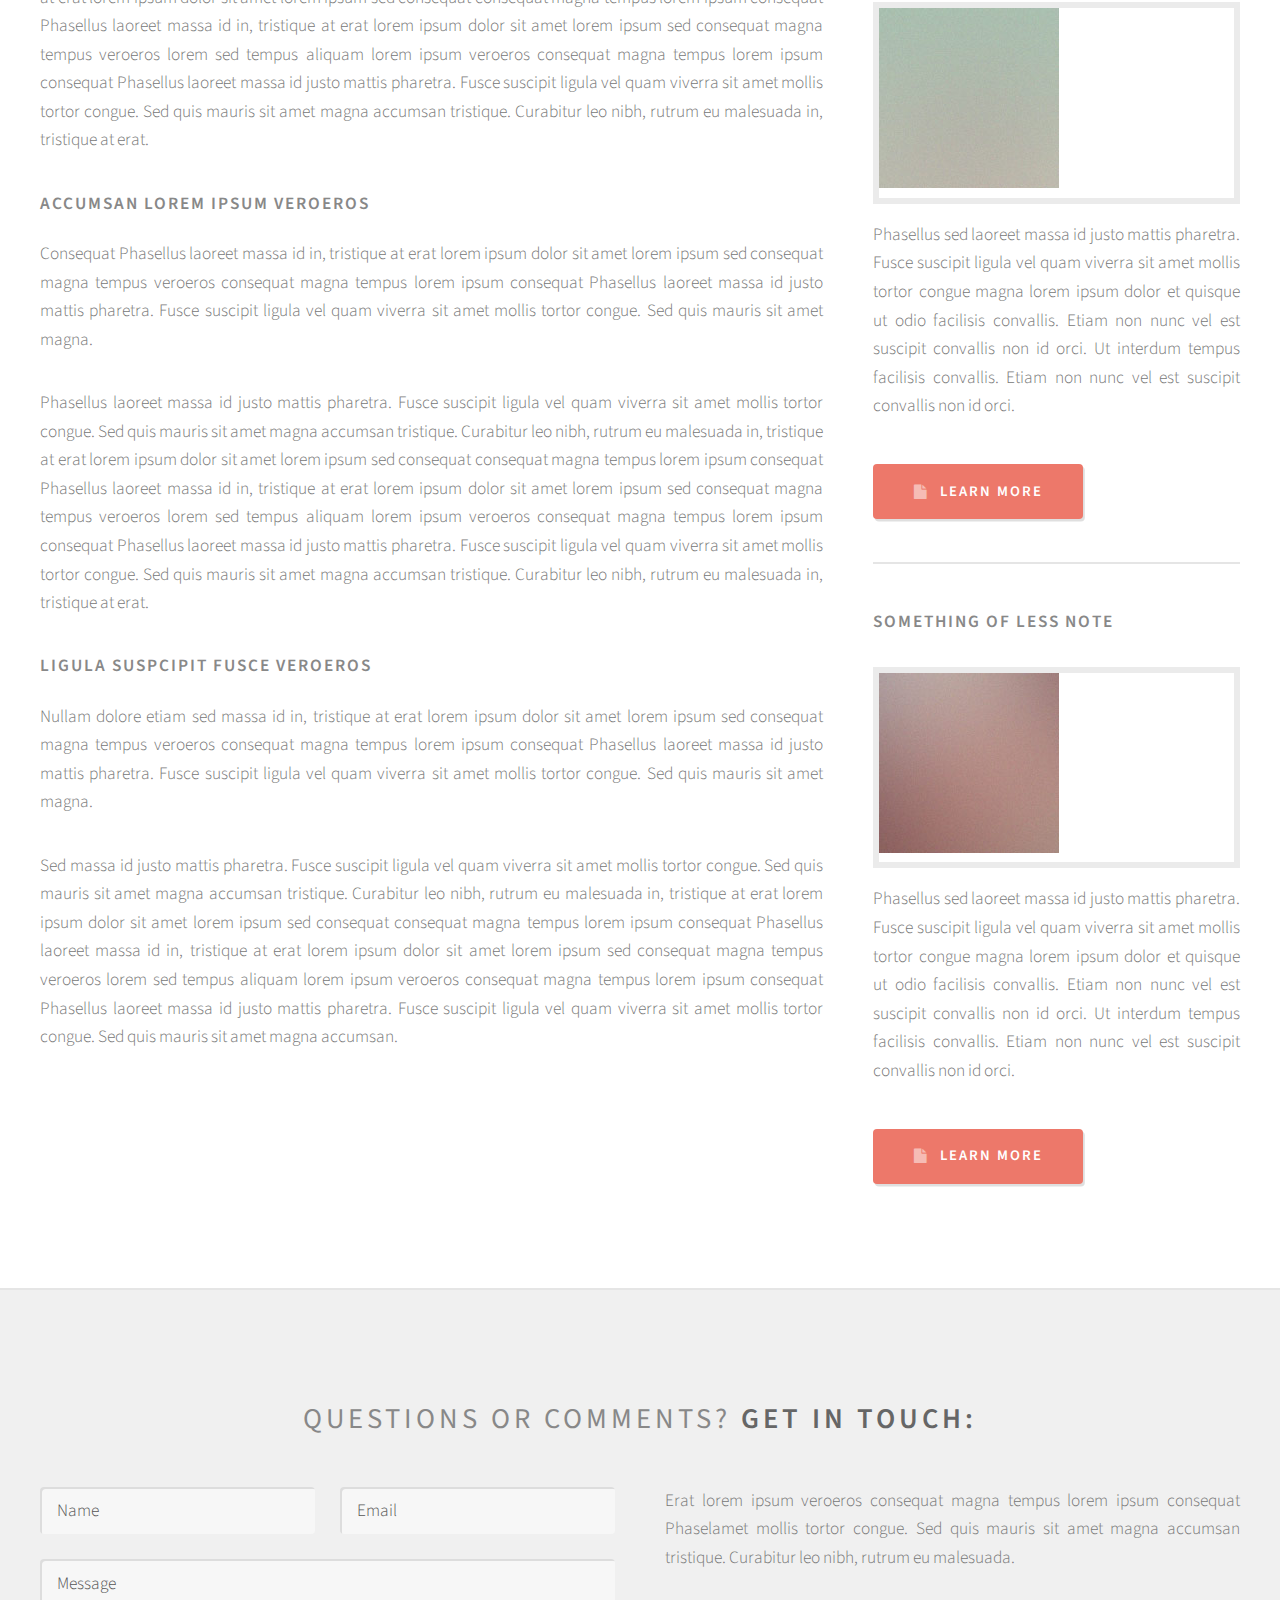
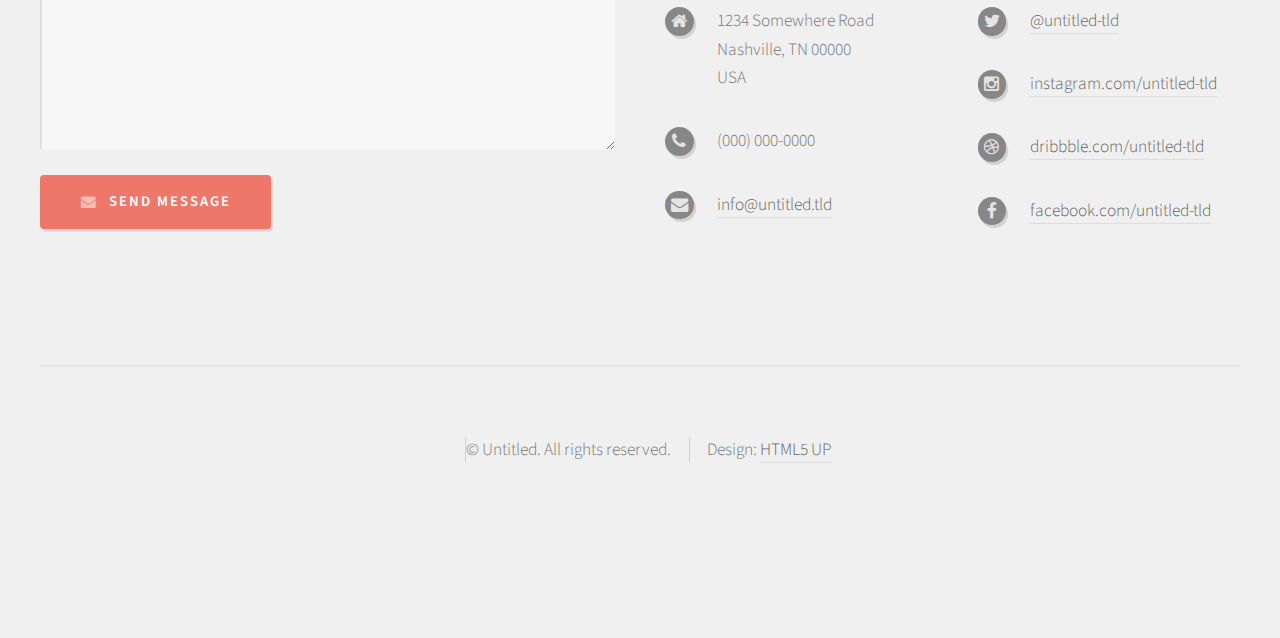
<file: right-sidebar.html>
<!DOCTYPE HTML>
<!--
	Strongly Typed by HTML5 UP
	html5up.net | @n33co
	Free for personal and commercial use under the CCA 3.0 license (html5up.net/license)
-->
<html>
	<head>
		<title>Right Sidebar - Strongly Typed by HTML5 UP</title>
		<meta charset="utf-8" />
		<meta name="viewport" content="width=device-width, initial-scale=1" />
		<!--[if lte IE 8]><script src="assets/js/ie/html5shiv.js"></script><![endif]-->
		<link rel="stylesheet" href="assets/css/main.css" />
		<!--[if lte IE 8]><link rel="stylesheet" href="assets/css/ie8.css" /><![endif]-->
	</head>
	<body class="right-sidebar">
		<div id="page-wrapper">

			<!-- Header -->
				<div id="header-wrapper">
					<div id="header" class="container">

						<!-- Logo -->
							<h1 id="logo"><a href="index.html">Strongly Typed</a></h1>
							<p>A responsive HTML5 site template. Manufactured by HTML5 UP.</p>

						<!-- Nav -->
							<nav id="nav">
								<ul>
									<li><a class="icon fa-home" href="index.html"><span>Introduction</span></a></li>
									<li>
										<a href="#" class="icon fa-bar-chart-o"><span>Dropdown</span></a>
										<ul>
											<li><a href="#">Lorem ipsum dolor</a></li>
											<li><a href="#">Magna phasellus</a></li>
											<li><a href="#">Etiam dolore nisl</a></li>
											<li>
												<a href="#">Phasellus consequat</a>
												<ul>
													<li><a href="#">Magna phasellus</a></li>
													<li><a href="#">Etiam dolore nisl</a></li>
													<li><a href="#">Phasellus consequat</a></li>
												</ul>
											</li>
											<li><a href="#">Veroeros feugiat</a></li>
										</ul>
									</li>
									<li><a class="icon fa-cog" href="left-sidebar.html"><span>Left Sidebar</span></a></li>
									<li><a class="icon fa-retweet" href="right-sidebar.html"><span>Right Sidebar</span></a></li>
									<li><a class="icon fa-sitemap" href="no-sidebar.html"><span>No Sidebar</span></a></li>
								</ul>
							</nav>

					</div>
				</div>

			<!-- Main -->
				<div id="main-wrapper">
					<div id="main" class="container">
						<div class="row">

							<!-- Content -->
								<div id="content" class="8u 12u(mobile)">

									<!-- Post -->
										<article class="box post">
											<header>
												<h2>Behold! This is the <strong>right sidebar</strong> layout<br />
												with a sidebar on the right!</h2>
											</header>
											<span class="image featured"><img src="images/pic04.jpg" alt="" /></span>
											<h3>Right is also not left</h3>
											<p>Phasellus laoreet massa id justo mattis pharetra. Fusce suscipit
											ligula vel quam viverra sit amet mollis tortor congue. Sed quis mauris
											sit amet magna accumsan tristique. Curabitur leo nibh, rutrum eu malesuada
											in, tristique at erat lorem ipsum dolor sit amet lorem ipsum sed consequat
											magna tempus veroeros lorem sed tempus aliquam lorem ipsum veroeros
											consequat magna tempus lorem ipsum consequat Phasellus laoreet massa id
											justo mattis pharetra. Fusce suscipit ligula vel quam viverra sit amet
											mollis tortor congue. Sed quis mauris sit amet magna accumsan tristique.
											Curabitur leo nibh, rutrum eu malesuada in, tristique at erat.</p>
											<p>Erat lorem ipsum veroeros consequat magna tempus lorem ipsum consequat
											Phasellus laoreet massa id justo mattis pharetra. Fusce suscipit ligula
											vel quam viverra sit amet mollis tortor congue. Sed quis mauris sit amet
											magna accumsan tristique. Curabitur leo nibh, rutrum eu malesuada in,
											tristique at erat. Curabitur leo nibh, rutrum eu malesuada  in, tristique
											at erat lorem ipsum dolor sit amet lorem ipsum sed consequat magna
											tempus veroeros lorem sed tempus aliquam lorem ipsum veroeros consequat
											magna tempus</p>
											<p>Phasellus laoreet massa id justo mattis pharetra. Fusce suscipit
											ligula vel quam viverra sit amet mollis tortor congue. Sed quis mauris
											sit amet magna accumsan tristique. Curabitur leo nibh, rutrum eu malesuada
											in, tristique at erat lorem ipsum dolor sit amet lorem ipsum sed consequat
											consequat magna tempus lorem ipsum consequat Phasellus laoreet massa id
											in, tristique at erat lorem ipsum dolor sit amet lorem ipsum sed consequat
											magna tempus veroeros lorem sed tempus aliquam lorem ipsum veroeros
											consequat magna tempus lorem ipsum consequat Phasellus laoreet massa id
											justo mattis pharetra. Fusce suscipit ligula vel quam viverra sit amet
											mollis tortor congue. Sed quis mauris sit amet magna accumsan tristique.
											Curabitur leo nibh, rutrum eu malesuada in, tristique at erat.</p>
											<h3>Accumsan lorem ipsum veroeros</h3>
											<p>Consequat Phasellus laoreet massa id in, tristique at erat lorem
											ipsum dolor sit amet lorem ipsum sed consequat magna tempus veroeros
											consequat magna tempus lorem ipsum consequat Phasellus laoreet massa id
											justo mattis pharetra. Fusce suscipit ligula vel quam viverra sit amet
											mollis tortor congue. Sed quis mauris sit amet magna.</p>
											<p>Phasellus laoreet massa id justo mattis pharetra. Fusce suscipit
											ligula vel quam viverra sit amet mollis tortor congue. Sed quis mauris
											sit amet magna accumsan tristique. Curabitur leo nibh, rutrum eu malesuada
											in, tristique at erat lorem ipsum dolor sit amet lorem ipsum sed consequat
											consequat magna tempus lorem ipsum consequat Phasellus laoreet massa id
											in, tristique at erat lorem ipsum dolor sit amet lorem ipsum sed consequat
											magna tempus veroeros lorem sed tempus aliquam lorem ipsum veroeros
											consequat magna tempus lorem ipsum consequat Phasellus laoreet massa id
											justo mattis pharetra. Fusce suscipit ligula vel quam viverra sit amet
											mollis tortor congue. Sed quis mauris sit amet magna accumsan tristique.
											Curabitur leo nibh, rutrum eu malesuada in, tristique at erat.</p>
											<h3>Ligula suspcipit fusce veroeros</h3>
											<p>Nullam dolore etiam sed massa id in, tristique at erat lorem
											ipsum dolor sit amet lorem ipsum sed consequat magna tempus veroeros
											consequat magna tempus lorem ipsum consequat Phasellus laoreet massa id
											justo mattis pharetra. Fusce suscipit ligula vel quam viverra sit amet
											mollis tortor congue. Sed quis mauris sit amet magna.</p>
											<p>Sed massa id justo mattis pharetra. Fusce suscipit
											ligula vel quam viverra sit amet mollis tortor congue. Sed quis mauris
											sit amet magna accumsan tristique. Curabitur leo nibh, rutrum eu malesuada
											in, tristique at erat lorem ipsum dolor sit amet lorem ipsum sed consequat
											consequat magna tempus lorem ipsum consequat Phasellus laoreet massa id
											in, tristique at erat lorem ipsum dolor sit amet lorem ipsum sed consequat
											magna tempus veroeros lorem sed tempus aliquam lorem ipsum veroeros
											consequat magna tempus lorem ipsum consequat Phasellus laoreet massa id
											justo mattis pharetra. Fusce suscipit ligula vel quam viverra sit amet
											mollis tortor congue. Sed quis mauris sit amet magna accumsan.</p>
										</article>

								</div>

							<!-- Sidebar -->
								<div id="sidebar" class="4u 12u(mobile)">

									<!-- Excerpts -->
										<section>
											<ul class="divided">
												<li>

													<!-- Excerpt -->
														<article class="box excerpt">
															<header>
																<span class="date">July 30</span>
																<h3><a href="#">Just another post</a></h3>
															</header>
															<p>Lorem ipsum dolor odio facilisis convallis. Etiam non nunc vel est
															suscipit convallis non id orci lorem ipsum sed magna consequat feugiat lorem dolore.</p>
														</article>

												</li>
												<li>

													<!-- Excerpt -->
														<article class="box excerpt">
															<header>
																<span class="date">July 28</span>
																<h3><a href="#">And another post</a></h3>
															</header>
															<p>Lorem ipsum dolor odio facilisis convallis. Etiam non nunc vel est
															suscipit convallis non id orci lorem ipsum sed magna consequat feugiat lorem dolore.</p>
														</article>

												</li>
												<li>

													<!-- Excerpt -->
														<article class="box excerpt">
															<header>
																<span class="date">July 24</span>
																<h3><a href="#">One more post</a></h3>
															</header>
															<p>Lorem ipsum dolor odio facilisis convallis. Etiam non nunc vel est
															suscipit convallis non id orci lorem ipsum sed magna consequat feugiat lorem dolore.</p>
														</article>

												</li>
											</ul>
										</section>

									<!-- Highlights -->
										<section>
											<ul class="divided">
												<li>

													<!-- Highlight -->
														<article class="box highlight">
															<header>
																<h3><a href="#">Something of note</a></h3>
															</header>
															<a href="#" class="image left"><img src="images/pic06.jpg" alt="" /></a>
															<p>Phasellus  sed laoreet massa id justo mattis pharetra. Fusce suscipit ligula vel quam
															viverra sit amet mollis tortor congue magna lorem ipsum dolor et quisque ut odio facilisis
															convallis. Etiam non nunc vel est suscipit convallis non id orci. Ut interdum tempus
															facilisis convallis. Etiam non nunc vel est suscipit convallis non id orci.</p>
															<ul class="actions">
																<li><a href="#" class="button icon fa-file">Learn More</a></li>
															</ul>
														</article>

												</li>
												<li>

													<!-- Highlight -->
														<article class="box highlight">
															<header>
																<h3><a href="#">Something of less note</a></h3>
															</header>
															<a href="#" class="image left"><img src="images/pic07.jpg" alt="" /></a>
															<p>Phasellus  sed laoreet massa id justo mattis pharetra. Fusce suscipit ligula vel quam
															viverra sit amet mollis tortor congue magna lorem ipsum dolor et quisque ut odio facilisis
															convallis. Etiam non nunc vel est suscipit convallis non id orci. Ut interdum tempus
															facilisis convallis. Etiam non nunc vel est suscipit convallis non id orci.</p>
															<ul class="actions">
																<li><a href="#" class="button icon fa-file">Learn More</a></li>
															</ul>
														</article>

												</li>
											</ul>
										</section>

								</div>

						</div>
					</div>
				</div>

			<!-- Footer -->
				<div id="footer-wrapper">
					<div id="footer" class="container">
						<header>
							<h2>Questions or comments? <strong>Get in touch:</strong></h2>
						</header>
						<div class="row">
							<div class="6u 12u(mobile)">
								<section>
									<form method="post" action="#">
										<div class="row 50%">
											<div class="6u 12u(mobile)">
												<input name="name" placeholder="Name" type="text" />
											</div>
											<div class="6u 12u(mobile)">
												<input name="email" placeholder="Email" type="text" />
											</div>
										</div>
										<div class="row 50%">
											<div class="12u">
												<textarea name="message" placeholder="Message"></textarea>
											</div>
										</div>
										<div class="row 50%">
											<div class="12u">
												<a href="#" class="form-button-submit button icon fa-envelope">Send Message</a>
											</div>
										</div>
									</form>
								</section>
							</div>
							<div class="6u 12u(mobile)">
								<section>
									<p>Erat lorem ipsum veroeros consequat magna tempus lorem ipsum consequat Phaselamet
									mollis tortor congue. Sed quis mauris sit amet magna accumsan tristique. Curabitur
									leo nibh, rutrum eu malesuada.</p>
									<div class="row">
										<div class="6u 12u(mobile)">
											<ul class="icons">
												<li class="icon fa-home">
													1234 Somewhere Road<br />
													Nashville, TN 00000<br />
													USA
												</li>
												<li class="icon fa-phone">
													(000) 000-0000
												</li>
												<li class="icon fa-envelope">
													<a href="#">info@untitled.tld</a>
												</li>
											</ul>
										</div>
										<div class="6u 12u(mobile)">
											<ul class="icons">
												<li class="icon fa-twitter">
													<a href="#">@untitled-tld</a>
												</li>
												<li class="icon fa-instagram">
													<a href="#">instagram.com/untitled-tld</a>
												</li>
												<li class="icon fa-dribbble">
													<a href="#">dribbble.com/untitled-tld</a>
												</li>
												<li class="icon fa-facebook">
													<a href="#">facebook.com/untitled-tld</a>
												</li>
											</ul>
										</div>
									</div>
								</section>
							</div>
						</div>
					</div>
					<div id="copyright" class="container">
						<ul class="links">
							<li>&copy; Untitled. All rights reserved.</li><li>Design: <a href="http://html5up.net">HTML5 UP</a></li>
						</ul>
					</div>
				</div>

		</div>

		<!-- Scripts -->
			<script src="assets/js/jquery.min.js"></script>
			<script src="assets/js/jquery.dropotron.min.js"></script>
			<script src="assets/js/skel.min.js"></script>
			<script src="assets/js/skel-viewport.min.js"></script>
			<script src="assets/js/util.js"></script>
			<!--[if lte IE 8]><script src="assets/js/ie/respond.min.js"></script><![endif]-->
			<script src="assets/js/main.js"></script>

	</body>
</html>
</file>
<file: assets/css/ie8.css>
/*
	Strongly Typed by HTML5 UP
	html5up.net | @n33co
	Free for personal and commercial use under the CCA 3.0 license (html5up.net/license)
*/

/* Basic */

	form input[type="text"],
	form input[type="email"],
	form input[type="password"],
	form select,
	form textarea {
		position: relative;
		-ms-behavior: url("assets/js/ie/PIE.htc");
	}

	input[type="button"],
	input[type="submit"],
	input[type="reset"],
	button,
	.button {
		position: relative;
		-ms-behavior: url("assets/js/ie/PIE.htc");
	}

	.button, .box.excerpt .date {
		position: relative;
		-ms-behavior: url("assets/js/ie/PIE.htc");
	}

/* Sections/Article */

	section > .last-child, section.last-child, article > .last-child, article.last-child {
		margin-bottom: 0;
	}

/* Wrappers */

	#banner-wrapper .inner {
		-ms-behavior: url("assets/js/ie/backgroundsize.min.htc");
	}
</file>
<file: assets/css/main.css>
@import url("font-awesome.min.css");
@import url("http://fonts.googleapis.com/css?family=Source+Sans+Pro:300,400,600|Arvo:700");

/*
	Strongly Typed by HTML5 UP
	html5up.net | @n33co
	Free for personal and commercial use under the CCA 3.0 license (html5up.net/license)
*/

/* Reset */

	html, body, div, span, applet, object, iframe, h1, h2, h3, h4, h5, h6, p, blockquote, pre, a, abbr, acronym, address, big, cite, code, del, dfn, em, img, ins, kbd, q, s, samp, small, strike, strong, sub, sup, tt, var, b, u, i, center, dl, dt, dd, ol, ul, li, fieldset, form, label, legend, table, caption, tbody, tfoot, thead, tr, th, td, article, aside, canvas, details, embed, figure, figcaption, footer, header, hgroup, menu, nav, output, ruby, section, summary, time, mark, audio, video {
		margin: 0;
		padding: 0;
		border: 0;
		font-size: 100%;
		font: inherit;
		vertical-align: baseline;
	}

	article, aside, details, figcaption, figure, footer, header, hgroup, menu, nav, section {
		display: block;
	}

	.portrait {
	    float: left;
		margin-right: 50px;
	}
	
	body {
		line-height: 1;
	}

	ol, ul {
		list-style: none;
	}

	blockquote, q {
		quotes: none;
	}

	blockquote:before, blockquote:after, q:before, q:after {
		content: '';
		content: none;
	}

	table {
		border-collapse: collapse;
		border-spacing: 0;
	}

	body {
		-webkit-text-size-adjust: none;
	}

/* Box Model */

	*, *:before, *:after {
		-moz-box-sizing: border-box;
		-webkit-box-sizing: border-box;
		box-sizing: border-box;
	}

/* Containers */

	.container {
		margin-left: auto;
		margin-right: auto;
	}

	.container.\31 25\25 {
		width: 100%;
		max-width: 1200px;
		min-width: 960px;
	}

	.container.\37 5\25 {
		width: 720px;
	}

	.container.\35 0\25 {
		width: 480px;
	}

	.container.\32 5\25 {
		width: 240px;
	}

	.container {
		width: 960px;
	}

	@media screen and (min-width: 737px) {

		.container.\31 25\25 {
			width: 100%;
			max-width: 1500px;
			min-width: 1200px;
		}

		.container.\37 5\25 {
			width: 900px;
		}

		.container.\35 0\25 {
			width: 600px;
		}

		.container.\32 5\25 {
			width: 300px;
		}

		.container {
			width: 1200px;
		}

	}

	@media screen and (min-width: 737px) and (max-width: 1200px) {

		.container.\31 25\25 {
			width: 100%;
			max-width: 1200px;
			min-width: 960px;
		}

		.container.\37 5\25 {
			width: 720px;
		}

		.container.\35 0\25 {
			width: 480px;
		}

		.container.\32 5\25 {
			width: 240px;
		}

		.container {
			width: 960px;
		}

	}

	@media screen and (max-width: 736px) {

		.container.\31 25\25 {
			width: 100%;
			max-width: 125%;
			min-width: 100%;
		}

		.container.\37 5\25 {
			width: 75%;
		}

		.container.\35 0\25 {
			width: 50%;
		}

		.container.\32 5\25 {
			width: 25%;
		}

		.container {
			width: 100% !important;
		}

	}

/* Grid */

	.row {
		border-bottom: solid 1px transparent;
		-moz-box-sizing: border-box;
		-webkit-box-sizing: border-box;
		box-sizing: border-box;
	}

	.row > * {
		float: left;
		-moz-box-sizing: border-box;
		-webkit-box-sizing: border-box;
		box-sizing: border-box;
	}

	.row:after, .row:before {
		content: '';
		display: block;
		clear: both;
		height: 0;
	}

	.row.uniform > * > :first-child {
		margin-top: 0;
	}

	.row.uniform > * > :last-child {
		margin-bottom: 0;
	}

	.row.\30 \25 > * {
		padding: 0 0 0 0px;
	}

	.row.\30 \25 {
		margin: 0 0 -1px 0px;
	}

	.row.uniform.\30 \25 > * {
		padding: 0px 0 0 0px;
	}

	.row.uniform.\30 \25 {
		margin: 0px 0 -1px 0px;
	}

	.row > * {
		padding: 0 0 0 40px;
	}

	.row {
		margin: 0 0 -1px -40px;
	}

	.row.uniform > * {
		padding: 40px 0 0 40px;
	}

	.row.uniform {
		margin: -40px 0 -1px -40px;
	}

	.row.\32 00\25 > * {
		padding: 0 0 0 80px;
	}

	.row.\32 00\25 {
		margin: 0 0 -1px -80px;
	}

	.row.uniform.\32 00\25 > * {
		padding: 80px 0 0 80px;
	}

	.row.uniform.\32 00\25 {
		margin: -80px 0 -1px -80px;
	}

	.row.\31 50\25 > * {
		padding: 0 0 0 60px;
	}

	.row.\31 50\25 {
		margin: 0 0 -1px -60px;
	}

	.row.uniform.\31 50\25 > * {
		padding: 60px 0 0 60px;
	}

	.row.uniform.\31 50\25 {
		margin: -60px 0 -1px -60px;
	}

	.row.\35 0\25 > * {
		padding: 0 0 0 20px;
	}

	.row.\35 0\25 {
		margin: 0 0 -1px -20px;
	}

	.row.uniform.\35 0\25 > * {
		padding: 20px 0 0 20px;
	}

	.row.uniform.\35 0\25 {
		margin: -20px 0 -1px -20px;
	}

	.row.\32 5\25 > * {
		padding: 0 0 0 10px;
	}

	.row.\32 5\25 {
		margin: 0 0 -1px -10px;
	}

	.row.uniform.\32 5\25 > * {
		padding: 10px 0 0 10px;
	}

	.row.uniform.\32 5\25 {
		margin: -10px 0 -1px -10px;
	}

	.\31 2u, .\31 2u\24 {
		width: 100%;
		clear: none;
		margin-left: 0;
	}

	.\31 1u, .\31 1u\24 {
		width: 91.6666666667%;
		clear: none;
		margin-left: 0;
	}

	.\31 0u, .\31 0u\24 {
		width: 83.3333333333%;
		clear: none;
		margin-left: 0;
	}

	.\39 u, .\39 u\24 {
		width: 75%;
		clear: none;
		margin-left: 0;
	}

	.\38 u, .\38 u\24 {
		width: 66.6666666667%;
		clear: none;
		margin-left: 0;
	}

	.\37 u, .\37 u\24 {
		width: 58.3333333333%;
		clear: none;
		margin-left: 0;
	}

	.\36 u, .\36 u\24 {
		width: 50%;
		clear: none;
		margin-left: 0;
	}

	.\35 u, .\35 u\24 {
		width: 41.6666666667%;
		clear: none;
		margin-left: 0;
	}

	.\34 u, .\34 u\24 {
		width: 33.3333333333%;
		clear: none;
		margin-left: 0;
	}

	.\33 u, .\33 u\24 {
		width: 25%;
		clear: none;
		margin-left: 0;
	}

	.\32 u, .\32 u\24 {
		width: 16.6666666667%;
		clear: none;
		margin-left: 0;
	}

	.\31 u, .\31 u\24 {
		width: 8.3333333333%;
		clear: none;
		margin-left: 0;
	}

	.\31 2u\24 + *,
	.\31 1u\24 + *,
	.\31 0u\24 + *,
	.\39 u\24 + *,
	.\38 u\24 + *,
	.\37 u\24 + *,
	.\36 u\24 + *,
	.\35 u\24 + *,
	.\34 u\24 + *,
	.\33 u\24 + *,
	.\32 u\24 + *,
	.\31 u\24 + * {
		clear: left;
	}

	.\-11u {
		margin-left: 91.66667%;
	}

	.\-10u {
		margin-left: 83.33333%;
	}

	.\-9u {
		margin-left: 75%;
	}

	.\-8u {
		margin-left: 66.66667%;
	}

	.\-7u {
		margin-left: 58.33333%;
	}

	.\-6u {
		margin-left: 50%;
	}

	.\-5u {
		margin-left: 41.66667%;
	}

	.\-4u {
		margin-left: 33.33333%;
	}

	.\-3u {
		margin-left: 25%;
	}

	.\-2u {
		margin-left: 16.66667%;
	}

	.\-1u {
		margin-left: 8.33333%;
	}

	@media screen and (min-width: 737px) {

		.row > * {
			padding: 50px 0 0 50px;
		}

		.row {
			margin: -50px 0 -1px -50px;
		}

		.row.uniform > * {
			padding: 50px 0 0 50px;
		}

		.row.uniform {
			margin: -50px 0 -1px -50px;
		}

		.row.\32 00\25 > * {
			padding: 100px 0 0 100px;
		}

		.row.\32 00\25 {
			margin: -100px 0 -1px -100px;
		}

		.row.uniform.\32 00\25 > * {
			padding: 100px 0 0 100px;
		}

		.row.uniform.\32 00\25 {
			margin: -100px 0 -1px -100px;
		}

		.row.\31 50\25 > * {
			padding: 75px 0 0 75px;
		}

		.row.\31 50\25 {
			margin: -75px 0 -1px -75px;
		}

		.row.uniform.\31 50\25 > * {
			padding: 75px 0 0 75px;
		}

		.row.uniform.\31 50\25 {
			margin: -75px 0 -1px -75px;
		}

		.row.\35 0\25 > * {
			padding: 25px 0 0 25px;
		}

		.row.\35 0\25 {
			margin: -25px 0 -1px -25px;
		}

		.row.uniform.\35 0\25 > * {
			padding: 25px 0 0 25px;
		}

		.row.uniform.\35 0\25 {
			margin: -25px 0 -1px -25px;
		}

		.row.\32 5\25 > * {
			padding: 12.5px 0 0 12.5px;
		}

		.row.\32 5\25 {
			margin: -12.5px 0 -1px -12.5px;
		}

		.row.uniform.\32 5\25 > * {
			padding: 12.5px 0 0 12.5px;
		}

		.row.uniform.\32 5\25 {
			margin: -12.5px 0 -1px -12.5px;
		}

		.\31 2u\28desktop\29, .\31 2u\24\28desktop\29 {
			width: 100%;
			clear: none;
			margin-left: 0;
		}

		.\31 1u\28desktop\29, .\31 1u\24\28desktop\29 {
			width: 91.6666666667%;
			clear: none;
			margin-left: 0;
		}

		.\31 0u\28desktop\29, .\31 0u\24\28desktop\29 {
			width: 83.3333333333%;
			clear: none;
			margin-left: 0;
		}

		.\39 u\28desktop\29, .\39 u\24\28desktop\29 {
			width: 75%;
			clear: none;
			margin-left: 0;
		}

		.\38 u\28desktop\29, .\38 u\24\28desktop\29 {
			width: 66.6666666667%;
			clear: none;
			margin-left: 0;
		}

		.\37 u\28desktop\29, .\37 u\24\28desktop\29 {
			width: 58.3333333333%;
			clear: none;
			margin-left: 0;
		}

		.\36 u\28desktop\29, .\36 u\24\28desktop\29 {
			width: 50%;
			clear: none;
			margin-left: 0;
		}

		.\35 u\28desktop\29, .\35 u\24\28desktop\29 {
			width: 41.6666666667%;
			clear: none;
			margin-left: 0;
		}

		.\34 u\28desktop\29, .\34 u\24\28desktop\29 {
			width: 33.3333333333%;
			clear: none;
			margin-left: 0;
		}

		.\33 u\28desktop\29, .\33 u\24\28desktop\29 {
			width: 25%;
			clear: none;
			margin-left: 0;
		}

		.\32 u\28desktop\29, .\32 u\24\28desktop\29 {
			width: 16.6666666667%;
			clear: none;
			margin-left: 0;
		}

		.\31 u\28desktop\29, .\31 u\24\28desktop\29 {
			width: 8.3333333333%;
			clear: none;
			margin-left: 0;
		}

		.\31 2u\24\28desktop\29 + *,
		.\31 1u\24\28desktop\29 + *,
		.\31 0u\24\28desktop\29 + *,
		.\39 u\24\28desktop\29 + *,
		.\38 u\24\28desktop\29 + *,
		.\37 u\24\28desktop\29 + *,
		.\36 u\24\28desktop\29 + *,
		.\35 u\24\28desktop\29 + *,
		.\34 u\24\28desktop\29 + *,
		.\33 u\24\28desktop\29 + *,
		.\32 u\24\28desktop\29 + *,
		.\31 u\24\28desktop\29 + * {
			clear: left;
		}

		.\-11u\28desktop\29 {
			margin-left: 91.66667%;
		}

		.\-10u\28desktop\29 {
			margin-left: 83.33333%;
		}

		.\-9u\28desktop\29 {
			margin-left: 75%;
		}

		.\-8u\28desktop\29 {
			margin-left: 66.66667%;
		}

		.\-7u\28desktop\29 {
			margin-left: 58.33333%;
		}

		.\-6u\28desktop\29 {
			margin-left: 50%;
		}

		.\-5u\28desktop\29 {
			margin-left: 41.66667%;
		}

		.\-4u\28desktop\29 {
			margin-left: 33.33333%;
		}

		.\-3u\28desktop\29 {
			margin-left: 25%;
		}

		.\-2u\28desktop\29 {
			margin-left: 16.66667%;
		}

		.\-1u\28desktop\29 {
			margin-left: 8.33333%;
		}

	}

	@media screen and (min-width: 737px) and (max-width: 1200px) {

		.row > * {
			padding: 30px 0 0 30px;
		}

		.row {
			margin: -30px 0 -1px -30px;
		}

		.row.uniform > * {
			padding: 30px 0 0 30px;
		}

		.row.uniform {
			margin: -30px 0 -1px -30px;
		}

		.row.\32 00\25 > * {
			padding: 60px 0 0 60px;
		}

		.row.\32 00\25 {
			margin: -60px 0 -1px -60px;
		}

		.row.uniform.\32 00\25 > * {
			padding: 60px 0 0 60px;
		}

		.row.uniform.\32 00\25 {
			margin: -60px 0 -1px -60px;
		}

		.row.\31 50\25 > * {
			padding: 45px 0 0 45px;
		}

		.row.\31 50\25 {
			margin: -45px 0 -1px -45px;
		}

		.row.uniform.\31 50\25 > * {
			padding: 45px 0 0 45px;
		}

		.row.uniform.\31 50\25 {
			margin: -45px 0 -1px -45px;
		}

		.row.\35 0\25 > * {
			padding: 15px 0 0 15px;
		}

		.row.\35 0\25 {
			margin: -15px 0 -1px -15px;
		}

		.row.uniform.\35 0\25 > * {
			padding: 15px 0 0 15px;
		}

		.row.uniform.\35 0\25 {
			margin: -15px 0 -1px -15px;
		}

		.row.\32 5\25 > * {
			padding: 7.5px 0 0 7.5px;
		}

		.row.\32 5\25 {
			margin: -7.5px 0 -1px -7.5px;
		}

		.row.uniform.\32 5\25 > * {
			padding: 7.5px 0 0 7.5px;
		}

		.row.uniform.\32 5\25 {
			margin: -7.5px 0 -1px -7.5px;
		}

		.\31 2u\28tablet\29, .\31 2u\24\28tablet\29 {
			width: 100%;
			clear: none;
			margin-left: 0;
		}

		.\31 1u\28tablet\29, .\31 1u\24\28tablet\29 {
			width: 91.6666666667%;
			clear: none;
			margin-left: 0;
		}

		.\31 0u\28tablet\29, .\31 0u\24\28tablet\29 {
			width: 83.3333333333%;
			clear: none;
			margin-left: 0;
		}

		.\39 u\28tablet\29, .\39 u\24\28tablet\29 {
			width: 75%;
			clear: none;
			margin-left: 0;
		}

		.\38 u\28tablet\29, .\38 u\24\28tablet\29 {
			width: 66.6666666667%;
			clear: none;
			margin-left: 0;
		}

		.\37 u\28tablet\29, .\37 u\24\28tablet\29 {
			width: 58.3333333333%;
			clear: none;
			margin-left: 0;
		}

		.\36 u\28tablet\29, .\36 u\24\28tablet\29 {
			width: 50%;
			clear: none;
			margin-left: 0;
		}

		.\35 u\28tablet\29, .\35 u\24\28tablet\29 {
			width: 41.6666666667%;
			clear: none;
			margin-left: 0;
		}

		.\34 u\28tablet\29, .\34 u\24\28tablet\29 {
			width: 33.3333333333%;
			clear: none;
			margin-left: 0;
		}

		.\33 u\28tablet\29, .\33 u\24\28tablet\29 {
			width: 25%;
			clear: none;
			margin-left: 0;
		}

		.\32 u\28tablet\29, .\32 u\24\28tablet\29 {
			width: 16.6666666667%;
			clear: none;
			margin-left: 0;
		}

		.\31 u\28tablet\29, .\31 u\24\28tablet\29 {
			width: 8.3333333333%;
			clear: none;
			margin-left: 0;
		}

		.\31 2u\24\28tablet\29 + *,
		.\31 1u\24\28tablet\29 + *,
		.\31 0u\24\28tablet\29 + *,
		.\39 u\24\28tablet\29 + *,
		.\38 u\24\28tablet\29 + *,
		.\37 u\24\28tablet\29 + *,
		.\36 u\24\28tablet\29 + *,
		.\35 u\24\28tablet\29 + *,
		.\34 u\24\28tablet\29 + *,
		.\33 u\24\28tablet\29 + *,
		.\32 u\24\28tablet\29 + *,
		.\31 u\24\28tablet\29 + * {
			clear: left;
		}

		.\-11u\28tablet\29 {
			margin-left: 91.66667%;
		}

		.\-10u\28tablet\29 {
			margin-left: 83.33333%;
		}

		.\-9u\28tablet\29 {
			margin-left: 75%;
		}

		.\-8u\28tablet\29 {
			margin-left: 66.66667%;
		}

		.\-7u\28tablet\29 {
			margin-left: 58.33333%;
		}

		.\-6u\28tablet\29 {
			margin-left: 50%;
		}

		.\-5u\28tablet\29 {
			margin-left: 41.66667%;
		}

		.\-4u\28tablet\29 {
			margin-left: 33.33333%;
		}

		.\-3u\28tablet\29 {
			margin-left: 25%;
		}

		.\-2u\28tablet\29 {
			margin-left: 16.66667%;
		}

		.\-1u\28tablet\29 {
			margin-left: 8.33333%;
		}

	}

	@media screen and (max-width: 736px) {

		.row > * {
			padding: 20px 0 0 20px;
		}

		.row {
			margin: -20px 0 -1px -20px;
		}

		.row.uniform > * {
			padding: 20px 0 0 20px;
		}

		.row.uniform {
			margin: -20px 0 -1px -20px;
		}

		.row.\32 00\25 > * {
			padding: 40px 0 0 40px;
		}

		.row.\32 00\25 {
			margin: -40px 0 -1px -40px;
		}

		.row.uniform.\32 00\25 > * {
			padding: 40px 0 0 40px;
		}

		.row.uniform.\32 00\25 {
			margin: -40px 0 -1px -40px;
		}

		.row.\31 50\25 > * {
			padding: 30px 0 0 30px;
		}

		.row.\31 50\25 {
			margin: -30px 0 -1px -30px;
		}

		.row.uniform.\31 50\25 > * {
			padding: 30px 0 0 30px;
		}

		.row.uniform.\31 50\25 {
			margin: -30px 0 -1px -30px;
		}

		.row.\35 0\25 > * {
			padding: 10px 0 0 10px;
		}

		.row.\35 0\25 {
			margin: -10px 0 -1px -10px;
		}

		.row.uniform.\35 0\25 > * {
			padding: 10px 0 0 10px;
		}

		.row.uniform.\35 0\25 {
			margin: -10px 0 -1px -10px;
		}

		.row.\32 5\25 > * {
			padding: 5px 0 0 5px;
		}

		.row.\32 5\25 {
			margin: -5px 0 -1px -5px;
		}

		.row.uniform.\32 5\25 > * {
			padding: 5px 0 0 5px;
		}

		.row.uniform.\32 5\25 {
			margin: -5px 0 -1px -5px;
		}

		.\31 2u\28mobile\29, .\31 2u\24\28mobile\29 {
			width: 100%;
			clear: none;
			margin-left: 0;
		}

		.\31 1u\28mobile\29, .\31 1u\24\28mobile\29 {
			width: 91.6666666667%;
			clear: none;
			margin-left: 0;
		}

		.\31 0u\28mobile\29, .\31 0u\24\28mobile\29 {
			width: 83.3333333333%;
			clear: none;
			margin-left: 0;
		}

		.\39 u\28mobile\29, .\39 u\24\28mobile\29 {
			width: 75%;
			clear: none;
			margin-left: 0;
		}

		.\38 u\28mobile\29, .\38 u\24\28mobile\29 {
			width: 66.6666666667%;
			clear: none;
			margin-left: 0;
		}

		.\37 u\28mobile\29, .\37 u\24\28mobile\29 {
			width: 58.3333333333%;
			clear: none;
			margin-left: 0;
		}

		.\36 u\28mobile\29, .\36 u\24\28mobile\29 {
			width: 50%;
			clear: none;
			margin-left: 0;
		}

		.\35 u\28mobile\29, .\35 u\24\28mobile\29 {
			width: 41.6666666667%;
			clear: none;
			margin-left: 0;
		}

		.\34 u\28mobile\29, .\34 u\24\28mobile\29 {
			width: 33.3333333333%;
			clear: none;
			margin-left: 0;
		}

		.\33 u\28mobile\29, .\33 u\24\28mobile\29 {
			width: 25%;
			clear: none;
			margin-left: 0;
		}

		.\32 u\28mobile\29, .\32 u\24\28mobile\29 {
			width: 16.6666666667%;
			clear: none;
			margin-left: 0;
		}

		.\31 u\28mobile\29, .\31 u\24\28mobile\29 {
			width: 8.3333333333%;
			clear: none;
			margin-left: 0;
		}

		.\31 2u\24\28mobile\29 + *,
		.\31 1u\24\28mobile\29 + *,
		.\31 0u\24\28mobile\29 + *,
		.\39 u\24\28mobile\29 + *,
		.\38 u\24\28mobile\29 + *,
		.\37 u\24\28mobile\29 + *,
		.\36 u\24\28mobile\29 + *,
		.\35 u\24\28mobile\29 + *,
		.\34 u\24\28mobile\29 + *,
		.\33 u\24\28mobile\29 + *,
		.\32 u\24\28mobile\29 + *,
		.\31 u\24\28mobile\29 + * {
			clear: left;
		}

		.\-11u\28mobile\29 {
			margin-left: 91.66667%;
		}

		.\-10u\28mobile\29 {
			margin-left: 83.33333%;
		}

		.\-9u\28mobile\29 {
			margin-left: 75%;
		}

		.\-8u\28mobile\29 {
			margin-left: 66.66667%;
		}

		.\-7u\28mobile\29 {
			margin-left: 58.33333%;
		}

		.\-6u\28mobile\29 {
			margin-left: 50%;
		}

		.\-5u\28mobile\29 {
			margin-left: 41.66667%;
		}

		.\-4u\28mobile\29 {
			margin-left: 33.33333%;
		}

		.\-3u\28mobile\29 {
			margin-left: 25%;
		}

		.\-2u\28mobile\29 {
			margin-left: 16.66667%;
		}

		.\-1u\28mobile\29 {
			margin-left: 8.33333%;
		}

	}

/* Basic */

	body {
		background: #f0f0f0;
		font-family: 'Source Sans Pro';
		font-weight: 300;
		color: #777;
	}

		body.is-loading * {
			-moz-transition: none !important;
			-webkit-transition: none !important;
			-ms-transition: none !important;
			transition: none !important;
			-moz-animation: none !important;
			-webkit-animation: none !important;
			-ms-animation: none !important;
			animation: none !important;
		}

	input, textarea, select {
		font-family: 'Source Sans Pro';
		font-weight: 300;
		color: #777;
	}

	h1, h2, h3, h4, h5, h6 {
		font-weight: 600;
		text-transform: uppercase;
		color: #888;
	}

	h1 a, h2 a, h3 a, h4 a, h5 a, h6 a {
		color: inherit;
		text-decoration: none;
		border: 0;
	}

	a {
		-moz-transition: color 0.25s ease-in-out, border-bottom-color 0.25s ease-in-out;
		-webkit-transition: color 0.25s ease-in-out, border-bottom-color 0.25s ease-in-out;
		-ms-transition: color 0.25s ease-in-out, border-bottom-color 0.25s ease-in-out;
		transition: color 0.25s ease-in-out, border-bottom-color 0.25s ease-in-out;
		color: #666;
		text-decoration: none;
		border-bottom: solid 1px #ddd;
	}

		a strong {
			-moz-transition: color 0.25s ease-in-out, border-bottom-color 0.25s ease-in-out;
			-webkit-transition: color 0.25s ease-in-out, border-bottom-color 0.25s ease-in-out;
			-ms-transition: color 0.25s ease-in-out, border-bottom-color 0.25s ease-in-out;
			transition: color 0.25s ease-in-out, border-bottom-color 0.25s ease-in-out;
		}

		a:hover {
			color: #ed786a;
			border-bottom-color: rgba(255, 255, 255, 0);
		}

			a:hover strong {
				color: #ed786a;
			}

	strong, b {
		font-weight: 600;
		color: #666;
	}

	em, i {
		font-style: italic;
	}

	sub {
		position: relative;
		top: 0.5em;
		font-size: 0.8em;
	}

	sup {
		position: relative;
		top: -0.5em;
		font-size: 0.8em;
	}

	hr {
		border: 0;
		border-top: solid 1px #ddd;
	}

	blockquote {
		border-left: solid 0.5em #ddd;
		padding: 1em 0 1em 2em;
		font-style: italic;
	}

	p {
		text-align: justify;
		margin-bottom: 2em;
	}

	ul, ol, dl, table, blockquote {
		margin-bottom: 2em;
	}

	br.clear {
		clear: both;
	}

/* Sections/Article */

	section, article {
		margin-bottom: 3em;
	}

	section > :last-child,
	article > :last-child,
	section:last-child,
	article:last-child {
		margin-bottom: 0;
	}

/* Image */

	.image {
		-moz-transition: opacity 0.25s ease-in-out;
		-webkit-transition: opacity 0.25s ease-in-out;
		-ms-transition: opacity 0.25s ease-in-out;
		transition: opacity 0.25s ease-in-out;
		display: block;
		width: 100%;
		border: solid 6px #ebebeb !important;
	}

		.image:hover {
			opacity: 0.9;
		}


		.image.fit {
			display: block;
			width: 100%;
		}

		.image.featured {
			display: block;
			width: 100%;
			margin: 0 0 3.5em 0;
		}

		.image.left {
			float: left;
			margin: 0 1.5em 1.5em 0;
			position: relative;
			top: 0.5em;
		}

		.image.centered {
			display: block;
			margin: 0 0 2em 0;
		}

			.image.centered img {
				margin: 0 auto;
				width: auto;
			}

/* List */

	ul.default {
		list-style: disc;
		margin-left: 1em;
	}

		ul.default li {
			padding-left: 0.5em;
			margin: 0.75em 0 0.75em 0;
		}

			ul.default li:first-child {
				margin-top: 0;
			}

	ul.links {
		list-style: decimal;
		margin-left: 1em;
	}

		ul.links li {
			display: inline;
			border-left: solid 1px #d0d0d0;
			padding-left: 1em;
			margin-left: 1em;
		}

			ul.links li:first-child {
				margin-left: 0;
				padding-left: 0;
			}

	ul.actions {
		margin-top: 2.5em;
		clear: both;
	}

	ul.divided li {
		border-top: solid 2px #e5e5e5;
	}

		ul.divided li:first-child {
			border-top: 0;
			margin-top: 0;
			padding-top: 0;
		}

	ul.icons > li {
		position: relative;
		padding: 2em 0 0 3em;
	}

		ul.icons > li:before {
			position: absolute;
			left: 0;
			top: 2em;
			display: block;
			background: #878787;
			color: #e4e4e4;
			width: 1.65em;
			height: 1.65em;
			border-radius: 1.65em;
			line-height: 1.65em;
			text-align: center;
			box-shadow: 0.125em 0.175em 0 0 rgba(0, 0, 0, 0.125);
		}

		ul.icons > li:first-child {
			padding-top: 0;
		}

			ul.icons > li:first-child:before {
				top: 0;
			}

	ol.default {
		list-style: decimal;
		margin-left: 1em;
	}

		ol.default li {
			padding-left: 0.5em;
			margin: 0.75em 0 0.75em 0;
		}

			ol.default li:first-child {
				margin-top: 0;
			}

/* Form */

	form label {
		font-weight: 600;
		text-transform: uppercase;
		color: #888;
		display: block;
		margin: 0 0 1em 0;
	}

	form input[type="text"],
	form input[type="email"]
	input[type="password"],
	form select,
	form textarea {
		-moz-transition: background-color 0.25s ease-in-out;
		-webkit-transition: background-color 0.25s ease-in-out;
		-ms-transition: background-color 0.25s ease-in-out;
		transition: background-color 0.25s ease-in-out;
		-webkit-appearance: none;
		display: block;
		border: 0;
		background: #e8e8e8;
		width: 100%;
		box-shadow: inset 2px 2px 0px 0px rgba(0, 0, 0, 0.1);
		border-radius: 4px;
		line-height: 1.25em;
		padding: 0.75em 1em 0.75em 1em;
	}

		form input[type="text"]:focus,
		form input[type="email"]
		input[type="password"]:focus,
		form select:focus,
		form textarea:focus {
			background: #f0f0f0;
		}

	form textarea {
		min-height: 11em;
	}

	form .formerize-placeholder {
		color: #555 !important;
	}

	form ::-webkit-input-placeholder {
		color: #555 !important;
		line-height: 1.35em;
	}

	form :-moz-placeholder {
		color: #555 !important;
	}

	form ::-moz-placeholder {
		color: #555 !important;
	}

	form :-ms-input-placeholder {
		color: #555 !important;
	}

	form ::-moz-focus-inner {
		border: 0;
	}

/* Table */

	table {
		width: 100%;
	}

		table.default {
			width: 100%;
		}

			table.default tbody tr {
				border-top: solid 1px #E5E5E5;
			}

				table.default tbody tr:first-child {
					border-top: 0;
				}

			table.default td {
				padding: 0.75em 1em 0.75em 1em;
			}

			table.default th {
				text-align: left;
				font-weight: bold;
				padding: 0.75em 1em 0.75em 1em;
			}

			table.default thead {
				background: #878787;
				color: #fff;
				font-weight: 400;
				text-transform: uppercase;
				border: 0;
				box-shadow: 0.125em 0.175em 0 0 rgba(0, 0, 0, 0.125);
			}

			table.default tfoot {
				background: #F0F0F0;
				border-top: solid 2px #E5E5E5;
			}

/* Button */

	input[type="button"],
	input[type="submit"],
	input[type="reset"],
	button,
	.button {
		-moz-transition: all 0.25s ease-in-out;
		-webkit-transition: all 0.25s ease-in-out;
		-ms-transition: all 0.25s ease-in-out;
		transition: all 0.25s ease-in-out;
		-webkit-appearance: none;
		position: relative;
		display: inline-block;
		background: #ed786a;
		color: #fff !important;
		text-transform: uppercase;
		border-radius: 4px;
		border: 0;
		outline: 0;
		font-size: 1em;
		box-shadow: 0.125em 0.175em 0 0 rgba(0, 0, 0, 0.125);
		font-weight: 600;
		text-align: center;
	}

		input[type="button"].icon:before,
		input[type="submit"].icon:before,
		input[type="reset"].icon:before,
		button.icon:before,
		.button.icon:before {
			position: relative;
			padding-right: 0.75em;
			opacity: 0.5;
			top: 0.05em;
		}

		input[type="button"]:hover,
		input[type="submit"]:hover,
		input[type="reset"]:hover,
		button:hover,
		.button:hover {
			background: #fd887a;
		}

		input[type="button"]:active,
		input[type="submit"]:active,
		input[type="reset"]:active,
		button:active,
		.button:active {
			background: #ed786a;
		}

		input[type="button"].alt,
		input[type="submit"].alt,
		input[type="reset"].alt,
		button.alt,
		.button.alt {
			background: #878787;
		}

			input[type="button"].alt:hover,
			input[type="submit"].alt:hover,
			input[type="reset"].alt:hover,
			button.alt:hover,
			.button.alt:hover {
				background: #979797;
			}

			input[type="button"].alt:active,
			input[type="submit"].alt:active,
			input[type="reset"].alt:active,
			button.alt:active,
			.button.alt:active {
				background: #878787;
			}

/* Box */

	.box .excerpt .date {
		background: #878787;
		color: #fff;
		font-weight: 400;
		text-transform: uppercase;
		border-radius: 4px;
		border: 0;
		box-shadow: 0.125em 0.175em 0 0 rgba(0, 0, 0, 0.125);
	}

/* Icons */

	.icon {
		position: relative;
		text-decoration: none;
	}

		.icon:before {
			-moz-osx-font-smoothing: grayscale;
			-webkit-font-smoothing: antialiased;
			font-family: FontAwesome;
			font-style: normal;
			font-weight: normal;
			text-transform: none !important;
		}

		.icon > .label {
			display: none;
		}

/* Wrappers */

	#header-wrapper {
		position: relative;
		background: #fff;
		text-align: center;
	}

		#header-wrapper p {
			text-align: center;
		}

	#banner-wrapper {
		position: relative;
		overflow: hidden;
		background: #fff;
		color: #fff;
		text-align: center;
		border-top: solid 2px #e5e5e5;
		border-bottom: solid 2px #e5e5e5;
		box-shadow: inset 0px -8px 0px 0px #fff, inset 0px -10px 0px 0px #e5e5e5, inset 0px 8px 0px 0px #fff, inset 0px 10px 0px 0px #e5e5e5;
	}

		#banner-wrapper .inner {
			background: url("../../images/banner.jpg");
			background-size: cover;
		}

		#banner-wrapper p {
			text-align: center;
		}

	#features-wrapper {
		position: relative;
		overflow: hidden;
		background: #fff;
		text-align: center;
	}

		#features-wrapper p {
			text-align: center;
		}

		#features-wrapper .actions {
			margin-top: 1.25em;
		}

	#main-wrapper {
		position: relative;
		overflow: hidden;
		background: #fff;
	}

	#footer-wrapper {
		position: relative;
		overflow: hidden;
		border-top: solid 2px #e5e5e5;
		background: #f0f0f0;
	}

		#footer-wrapper form input[type="text"],
		#footer-wrapper form input[type="email"],
		#footer-wrapper form input[type="password"],
		#footer-wrapper form select,
		#footer-wrapper form textarea {
			background: #f7f7f7;
		}

			#footer-wrapper form input[type="text"]:focus,
			#footer-wrapper form input[type="email"]:focus,
			#footer-wrapper form input[type="password"]:focus,
			#footer-wrapper form select:focus,
			#footer-wrapper form textarea:focus {
				background: #fff;
			}

		#footer-wrapper h2 {
			text-align: center;
		}

/* Header */

	#header {
		position: relative;
		border-bottom: solid 2px #e5e5e5;
		box-shadow: inset 0px -8px 0px 0px #fff, inset 0px -10px 0px 0px #e5e5e5;
	}

		#header h1 {
			font-family: 'Arvo';
			font-weight: 700;
			color: #ed786a;
			text-shadow: 0.05em 0.075em 0 rgba(0, 0, 0, 0.1);
		}

			#header h1 a {
				border: 0;
			}

		#header p {
			text-transform: uppercase;
			font-weight: 400;
			color: #888;
		}

/* Nav */

	#nav {
		cursor: default;
	}

		#nav > ul > li > a {
			border: 0;
			text-decoration: none;
			text-transform: uppercase;
			font-weight: 400;
			color: #777;
			outline: 0;
		}

			#nav > ul > li > a:before {
				display: inline-block;
				background: #878787;
				color: #e4e4e4;
				width: 1.65em;
				height: 1.65em;
				border-radius: 1.65em;
				line-height: 1.65em;
				text-align: center;
				box-shadow: 0.125em 0.175em 0 0 rgba(0, 0, 0, 0.125);
				margin-right: 0.75em;
				-moz-transition: color 0.25s ease-in-out, background 0.25s ease-in-out;
				-webkit-transition: color 0.25s ease-in-out, background 0.25s ease-in-out;
				-o-transition: color 0.25s ease-in-out, background 0.25s ease-in-out;
				-ms-transition: color 0.25s ease-in-out, background 0.25s ease-in-out;
				transition: color 0.25s ease-in-out, background 0.25s ease-in-out;
			}

			#nav > ul > li > a > span {
				-moz-transition: color 0.25s ease-in-out;
				-webkit-transition: color 0.25s ease-in-out;
				-o-transition: color 0.25s ease-in-out;
				-ms-transition: color 0.25s ease-in-out;
				transition: color 0.25s ease-in-out;
			}

		#nav > ul > li.active > a:before, #nav > ul > li:hover > a:before {
			background: #ED786A;
			color: #fff;
		}

		#nav > ul > li.active > a > span, #nav > ul > li:hover > a > span {
			color: #ED786A;
		}

/* Features */

/* Banner */

	#banner {
		position: relative;
		text-transform: uppercase;
	}

		#banner p {
			font-weight: 400;
		}

		#banner strong {
			color: inherit;
		}

/* Content */

	#content > section,
	#content > article {
		border-top: solid 2px #e5e5e5;
		box-shadow: inset 0px 8px 0px 0px #fff, inset 0px 10px 0px 0px #e5e5e5;
	}

		#content > section:first-child,
		#content > article:first-child {
			border-top: 0;
			box-shadow: none;
		}

/* Sidebar */

	#sidebar > section,
	#sidebar > article {
		border-top: solid 2px #e5e5e5;
		box-shadow: inset 0px 8px 0px 0px #fff, inset 0px 10px 0px 0px #e5e5e5;
	}

		#sidebar > section:first-child,
		#sidebar > article:first-child {
			border-top: 0;
			box-shadow: none;
		}

/* Copyright */

	#copyright {
		border-top: solid 2px #e5e5e5;
		text-align: center;
	}

/* Desktop */

	@media screen and (min-width: 737px) {

		/* Basic */

			body, input, textarea, select {
				line-height: 1.65em;
				font-size: 13pt;
			}

			h2 {
				font-size: 1.65em;
				font-weight: 400;
				letter-spacing: 4px;
				margin: 0 0 1.5em 0;
				line-height: 1.75em;
			}

			h3 {
				font-size: 1em;
				letter-spacing: 2px;
				margin: 0 0 1.25em 0;
			}

		/* Table */

			table.default thead {
				font-size: 0.85em;
				letter-spacing: 2px;
			}

		/* Button */

			input[type="button"],
			input[type="submit"],
			input[type="reset"],
			button,
			.button {
				font-size: 0.85em;
				letter-spacing: 2px;
				padding: 0.85em 2.75em 0.85em 2.75em;
			}

		/* List */

			ul.actions li {
				display: inline-block;
				margin-left: 1em;
			}

				ul.actions li:first-child {
					margin-left: 0;
				}

			ul.divided li {
				margin: 2.5em 0 0 0;
				padding: 2.5em 0 0 0;
			}

		/* Box */

			.no-sidebar .box .post > header {
				text-align: center;
			}

			.box.excerpt .date {
				display: inline-block;
				font-size: 0.85em;
				letter-spacing: 2px;
				padding: 0.25em 1em 0.25em 1em;
				margin: 0 0 2.5em 0;
			}

		/* Wrappers */

			#features-wrapper {
				padding: 6em 0 6em 0;
			}

			#banner-wrapper {
				padding: 3em 0 3em 0;
			}

			#main-wrapper {
				padding: 6em 0 6em 0;
			}

			#footer-wrapper {
				padding: 6em 0 8em 0;
			}

		/* Header */

			#header {
				padding: 14em 0 7em 0;
			}

				#header h1 {
					font-size: 3em;
					letter-spacing: 13px;
				}

				#header p {
					margin: 2.5em 0 0 0;
					font-size: 0.85em;
					letter-spacing: 3px;
				}

		/* Nav */

			#nav {
				position: absolute;
				top: 3em;
				left: 0;
				width: 100%;
			}

				#nav > ul > li {
					display: inline-block;
					padding-right: 2em;
				}

					#nav > ul > li:last-child {
						padding-right: 0;
					}

					#nav > ul > li > a {
						display: block;
					}

						#nav > ul > li > a > span {
							font-size: 0.85em;
							letter-spacing: 3px;
						}

					#nav > ul > li > ul {
						display: none;
					}

			.dropotron {
				text-align: left;
				border: solid 1px #e5e5e5;
				border-radius: 4px;
				background: #fff;
				background: rgba(255, 255, 255, 0.965);
				box-shadow: 0px 2px 2px 0px rgba(0, 0, 0, 0.1);
				padding: 0.75em 0 0.5em 0;
				min-width: 12em;
				margin-top: calc(-0.5em + 1px);
				margin-left: -2px;
			}

				.dropotron.level-0 {
					margin-top: 1.5em;
					margin-left: -1em;
				}

					.dropotron.level-0:after {
						content: '';
						display: block;
						position: absolute;
						left: 1.25em;
						top: calc(-0.75em + 1px);
						border-left: solid 0.75em rgba(255, 255, 255, 0);
						border-right: solid 0.75em rgba(255, 255, 255, 0);
						border-bottom: solid 0.75em #fff;
					}

					.dropotron.level-0:before {
						content: '';
						display: block;
						position: absolute;
						left: 1.25em;
						top: -0.75em;
						border-left: solid 0.75em rgba(255, 255, 255, 0);
						border-right: solid 0.75em rgba(255, 255, 255, 0);
						border-bottom: solid 0.75em #ccc;
					}

				.dropotron span, .dropotron a {
					display: block;
					padding: 0.3em 1em 0.3em 1em;
					border: 0;
					border-top: solid 1px #f0f0f0;
					outline: 0;
				}

				.dropotron li:first-child > span, .dropotron li:first-child > a {
					border-top: 0;
					padding-top: 0;
				}

				.dropotron li:hover > span, .dropotron li:hover > a {
					-moz-transition: color 0.25s ease-in-out, border-bottom-color 0.25s ease-in-out;
					-webkit-transition: color 0.25s ease-in-out, border-bottom-color 0.25s ease-in-out;
					-ms-transition: color 0.25s ease-in-out, border-bottom-color 0.25s ease-in-out;
					transition: color 0.25s ease-in-out, border-bottom-color 0.25s ease-in-out;
					color: #ed786a;
				}

		/* Banner */

			#banner {
				padding: 10em 0 10em 0;
			}

				#banner p {
					font-size: 2em;
					line-height: 1.5em;
					letter-spacing: 4px;
				}

				#banner:before, #banner:after {
					content: '';
					display: block;
					position: absolute;
					top: 50%;
					width: 35px;
					height: 141px;
					margin-top: -70px;
					background: url("images/bracket.svg");
					opacity: 0.15;
				}

				#banner:before {
					left: 0;
				}

				#banner:after {
					-moz-transform: scaleX(-1);
					-webkit-transform: scaleX(-1);
					-ms-transform: scaleX(-1);
					transform: scaleX(-1);
					right: 0;
				}

		/* Content */

			#content > > section,
			#content > > article {
				margin: 5em 0 0 0;
				padding: 5em 0 0 0;
			}

				#content > > section:first-child,
				#content > > article:first-child {
					margin: 0;
					padding: 0;
				}

		/* Sidebar */

			#sidebar > section,
			#sidebar > article {
				margin: 5em 0 0 0;
				padding: 5em 0 0 0;
			}

				#sidebar > section:first-child,
				#sidebar > article:first-child {
					margin: 0;
					padding: 0;
				}

		/* Copyright */

			#copyright {
				margin-top: 6em;
				padding-top: 4em;
			}

	}

/* Tablet */

	@media screen and (min-width: 737px) and (max-width: 1200px) {

		/* Basic */

			body {
				min-width: 960px;
				line-height: 1.75em;
				font-size: 12pt;
			}

			input, textarea, select {
				line-height: 1.75em;
				font-size: 12pt;
			}

			h2 {
				margin: 0 0 1em 0;
				font-size: 1.5em;
			}

			h3 {
				margin: 0 0 1em 0;
			}

			h2 br, h3 br, h4 br, h5 br, h6 br {
				display: none;
			}

		/* Image */

			.image.featured {
				margin: 0 0 2.5em 0;
			}

		/* Wrappers */

			#features-wrapper {
				padding: 4em 0 4em 0;
			}

			#banner-wrapper {
				padding: 2em 0 2em 0;
			}

			#main-wrapper {
				padding: 4em 0 4em 0;
			}

			#footer-wrapper {
				padding: 4em 0 6em 0;
			}

		/* Header */

			#header {
				padding: 9em 0 4em 0;
			}

				#header h1 {
					font-size: 2em;
				}

				#header p {
					margin: 1.5em 0 0 0;
				}

		/* Nav */

			#nav > ul > li {
				padding-right: 1.25em;
			}

		/* Banner */

			#banner {
				padding: 7em 0 7em 0;
			}

		/* Copyright */

			#copyright {
				margin-top: 5em;
				padding-top: 2em;
			}

	}

/* Mobile */

	#navPanel, #titleBar {
		display: none;
	}

	@media screen and (max-width: 736px) {

		/* Basic */

			html, body {
				overflow-x: hidden;
			}

			body, input, textarea, select {
				line-height: 1.75em;
				font-size: 11pt;
				letter-spacing: 0;
			}

			h2, h3, h4, h5, h6 {
				font-size: 1.2em;
				letter-spacing: 2px;
				text-align: center;
				margin: 0 0 1.5em 0;
			}

				h2 br, h3 br, h4 br, h5 br, h6 br {
					display: none;
				}

		/* Sections/Article */

			section, article {
				clear: both;
				margin: 2em 0 2em 0 !important;
			}

				section > :first-child, section:first-child, article > :first-child, article:first-child {
					margin-top: 0 !important;
				}

		/* Image */

			.image.left {
				width: 40%;
			}

			.image.featured {
				margin: 0 0 2em 0;
			}

		/* Button */

			input[type="button"],
			input[type="submit"],
			input[type="reset"],
			button,
			.button {
				letter-spacing: 2px;
				display: block;
				padding: 1em 0 1em 0;
			}

		/* List */

			ul.links li {
				display: block;
				border: 0;
				padding: 0.25em 0 0 0;
				margin: 0;
			}

			ul.divided li {
				margin: 2.75em 0 0 0;
				padding: 2.75em 0 0 0;
			}

			ul.icons {
				padding: 0 !important;
				margin: 0 0 0.5em 0 !important;
			}

		/* Box */

			.box.excerpt .date {
				display: block;
				letter-spacing: 2px;
				padding: 0.25em 1em 0.25em 1em;
				margin: 0 auto 2.5em auto;
				text-align: center;
			}

		/* Off-Canvas Navigation */

			#page-wrapper {
				-moz-backface-visibility: hidden;
				-webkit-backface-visibility: hidden;
				-ms-backface-visibility: hidden;
				backface-visibility: hidden;
				-moz-transition: -moz-transform 0.5s ease;
				-webkit-transition: -webkit-transform 0.5s ease;
				-ms-transition: -ms-transform 0.5s ease;
				transition: transform 0.5s ease;
				padding-bottom: 1px;
			}

			#titleBar {
				-moz-backface-visibility: hidden;
				-webkit-backface-visibility: hidden;
				-ms-backface-visibility: hidden;
				backface-visibility: hidden;
				-moz-transition: -moz-transform 0.5s ease;
				-webkit-transition: -webkit-transform 0.5s ease;
				-ms-transition: -ms-transform 0.5s ease;
				transition: transform 0.5s ease;
				display: block;
				height: 44px;
				left: 0;
				position: fixed;
				top: 0;
				width: 100%;
				z-index: 10001;
			}

				#titleBar .toggle {
					position: absolute;
					left: 0;
					top: 0;
					width: 80px;
					height: 60px;
					border: 0;
				}

					#titleBar .toggle:before {
						display: inline-block;
						font-family: FontAwesome;
						text-decoration: none;
						font-style: normal;
						font-weight: normal;
						-webkit-font-smoothing: antialiased;
						-moz-osx-font-smoothing: grayscale;
						content: '\f0c9';
						display: block;
						width: 60px;
						height: 40px;
						background: rgba(232, 232, 232, 0.9);
						border-radius: 4px;
						position: absolute;
						left: 5px;
						top: 5px;
						box-shadow: 0.125em 0.125em 0 0 rgba(0, 0, 0, 0.15);
						text-align: center;
						line-height: 40px;
						font-size: 18px;
						color: #aaa;
					}

					#titleBar .toggle:active:before {
						opacity: 0.5;
					}

			#navPanel {
				-moz-backface-visibility: hidden;
				-webkit-backface-visibility: hidden;
				-ms-backface-visibility: hidden;
				backface-visibility: hidden;
				-moz-transform: translateX(-275px);
				-webkit-transform: translateX(-275px);
				-ms-transform: translateX(-275px);
				transform: translateX(-275px);
				-moz-transition: -moz-transform 0.5s ease;
				-webkit-transition: -webkit-transform 0.5s ease;
				-ms-transition: -ms-transform 0.5s ease;
				transition: transform 0.5s ease;
				display: block;
				height: 100%;
				left: 0;
				overflow-y: auto;
				position: fixed;
				top: 0;
				width: 275px;
				z-index: 10002;
				background: #444;
				border-right: solid 2px #3c3c3c;
				font-weight: 400;
				text-transform: uppercase;
				color: #888;
				letter-spacing: 2px;
				font-size: 0.85em;
			}

				#navPanel .link {
					display: block;
					color: #ddd;
					text-decoration: none;
					height: 44px;
					line-height: 44px;
					border: 0;
					border-top: solid 1px #3c3c3c;
					padding: 0 1em 0 1em;
				}

					#navPanel .link:first-child {
						border-top: 0;
					}

					#navPanel .link.depth-0 {
						font-weight: 600;
						color: #fff;
					}

				#navPanel .indent-1 {
					display: inline-block;
					width: 1em;
				}

				#navPanel .indent-2 {
					display: inline-block;
					width: 2em;
				}

				#navPanel .indent-3 {
					display: inline-block;
					width: 3em;
				}

				#navPanel .indent-4 {
					display: inline-block;
					width: 4em;
				}

				#navPanel .indent-5 {
					display: inline-block;
					width: 5em;
				}

				#navPanel .depth-0 {
					color: #fff;
				}

			body.navPanel-visible #page-wrapper {
				-moz-transform: translateX(275px);
				-webkit-transform: translateX(275px);
				-ms-transform: translateX(275px);
				transform: translateX(275px);
			}

			body.navPanel-visible #titleBar {
				-moz-transform: translateX(275px);
				-webkit-transform: translateX(275px);
				-ms-transform: translateX(275px);
				transform: translateX(275px);
			}

			body.navPanel-visible #navPanel {
				-moz-transform: translateX(0);
				-webkit-transform: translateX(0);
				-ms-transform: translateX(0);
				transform: translateX(0);
			}

		/* Wrappers */

			#header-wrapper {
				padding: 0 20px 0 20px;
			}

			#features-wrapper {
				padding: 3em 20px 3em 20px;
			}

			#banner-wrapper {
				padding: 2em 0 2em 0;
			}

			#main-wrapper {
				padding: 3em 20px 3em 20px;
			}

			#footer-wrapper {
				padding: 4em 20px 3em 20px;
			}

		/* Header */

			#header {
				padding: 6em 0 4em 0;
			}

				#header h1 {
					font-size: 2em;
					letter-spacing: 8px;
					line-height: 1.25em;
				}

				#header p {
					margin: 1.25em 0 0 0;
					letter-spacing: 2px;
				}

		/* Nav */

			#nav {
				display: none;
			}

		/* Banner */

			#banner {
				padding: 5em 20px 5em 20px;
				margin: 0 !important;
			}

				#banner p {
					font-size: 1.75em;
					line-height: 1.25em;
					letter-spacing: 3px;
				}

					#banner p br {
						display: none;
					}

		/* Content */

			#content > section, #content > article {
				margin: 4em 0 0 0 !important;
				padding: 4em 0 0 0 !important;
			}

				#content > section:first-child, #content > article:first-child {
					margin: 0 !important;
					padding: 0 !important;
				}

		/* Sidebar */

			#sidebar {
				border-top: solid 2px #e5e5e5;
				box-shadow: inset 0px 8px 0px 0px #fff, inset 0px 10px 0px 0px #e5e5e5;
				margin-top: 4em !important;
				padding-top: 4em !important;
			}

				#sidebar > section, #sidebar > article {
					margin: 4em 0 0 0 !important;
					padding: 4em 0 0 0 !important;
				}

					#sidebar > section:first-child, #sidebar > article:first-child {
						margin: 0 !important;
						padding: 0 !important;
					}

		/* Footer */

			#footer .icons {
				margin: 0 0 2em 0 !important;
			}

				#footer .icons:last-child {
					margin-bottom: 0;
				}

		/* Copyright */

			#copyright {
				margin-top: 2em;
				padding-top: 2em;
			}

	}
</file>
